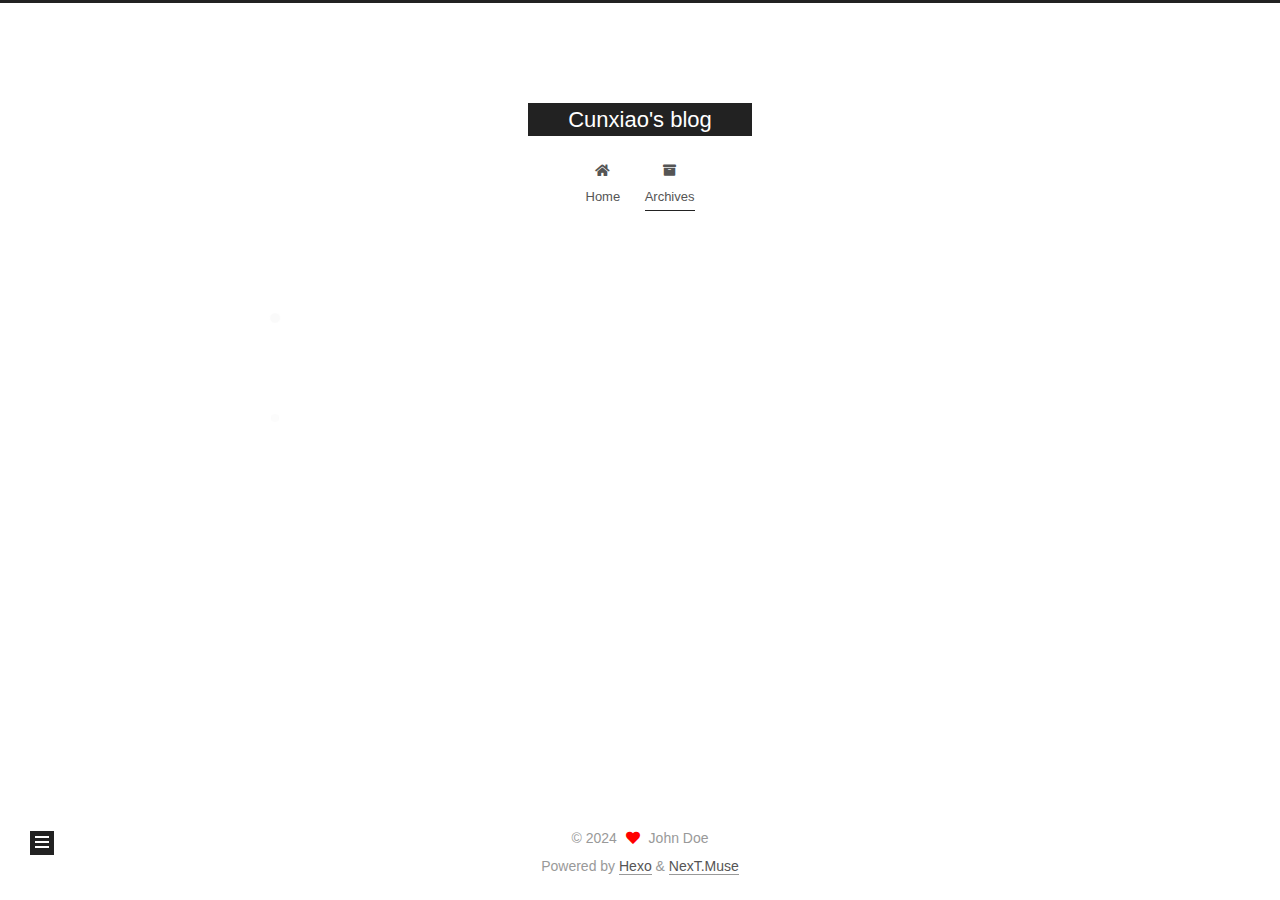
<file: archives/index.html>
<!DOCTYPE html>
<html lang="en">
<head>
  <meta charset="UTF-8">
<meta name="viewport" content="width=device-width, initial-scale=1, maximum-scale=2">
<meta name="theme-color" content="#222">
<meta name="generator" content="Hexo 7.1.1">
  <link rel="apple-touch-icon" sizes="180x180" href="/images/apple-touch-icon-next.png">
  <link rel="icon" type="image/png" sizes="32x32" href="/images/favicon-32x32-next.png">
  <link rel="icon" type="image/png" sizes="16x16" href="/images/favicon-16x16-next.png">
  <link rel="mask-icon" href="/images/logo.svg" color="#222">

<link rel="stylesheet" href="/css/main.css">


<link rel="stylesheet" href="/lib/font-awesome/css/all.min.css">

<script id="hexo-configurations">
    var NexT = window.NexT || {};
    var CONFIG = {"hostname":"example.com","root":"/","scheme":"Muse","version":"7.8.0","exturl":false,"sidebar":{"position":"left","display":"post","padding":18,"offset":12,"onmobile":false},"copycode":{"enable":false,"show_result":false,"style":null},"back2top":{"enable":true,"sidebar":false,"scrollpercent":false},"bookmark":{"enable":false,"color":"#222","save":"auto"},"fancybox":false,"mediumzoom":false,"lazyload":false,"pangu":false,"comments":{"style":"tabs","active":null,"storage":true,"lazyload":false,"nav":null},"algolia":{"hits":{"per_page":10},"labels":{"input_placeholder":"Search for Posts","hits_empty":"We didn't find any results for the search: ${query}","hits_stats":"${hits} results found in ${time} ms"}},"localsearch":{"enable":false,"trigger":"auto","top_n_per_article":1,"unescape":false,"preload":false},"motion":{"enable":true,"async":false,"transition":{"post_block":"fadeIn","post_header":"slideDownIn","post_body":"slideDownIn","coll_header":"slideLeftIn","sidebar":"slideUpIn"}},"path":"search.xml"};
  </script>

  <meta property="og:type" content="website">
<meta property="og:title" content="Cunxiao&#39;s blog">
<meta property="og:url" content="http://example.com/archives/index.html">
<meta property="og:site_name" content="Cunxiao&#39;s blog">
<meta property="og:locale" content="en_US">
<meta property="article:author" content="John Doe">
<meta name="twitter:card" content="summary">

<link rel="canonical" href="http://example.com/archives/">


<script id="page-configurations">
  // https://hexo.io/docs/variables.html
  CONFIG.page = {
    sidebar: "",
    isHome : false,
    isPost : false,
    lang   : 'en'
  };
</script>

  <title>Archive | Cunxiao's blog</title>
  






  <noscript>
  <style>
  .use-motion .brand,
  .use-motion .menu-item,
  .sidebar-inner,
  .use-motion .post-block,
  .use-motion .pagination,
  .use-motion .comments,
  .use-motion .post-header,
  .use-motion .post-body,
  .use-motion .collection-header { opacity: initial; }

  .use-motion .site-title,
  .use-motion .site-subtitle {
    opacity: initial;
    top: initial;
  }

  .use-motion .logo-line-before i { left: initial; }
  .use-motion .logo-line-after i { right: initial; }
  </style>
</noscript>

</head>

<body itemscope itemtype="http://schema.org/WebPage">
  <div class="container use-motion">
    <div class="headband"></div>

    <header class="header" itemscope itemtype="http://schema.org/WPHeader">
      <div class="header-inner"><div class="site-brand-container">
  <div class="site-nav-toggle">
    <div class="toggle" aria-label="Toggle navigation bar">
      <span class="toggle-line toggle-line-first"></span>
      <span class="toggle-line toggle-line-middle"></span>
      <span class="toggle-line toggle-line-last"></span>
    </div>
  </div>

  <div class="site-meta">

    <a href="/" class="brand" rel="start">
      <span class="logo-line-before"><i></i></span>
      <h1 class="site-title">Cunxiao's blog</h1>
      <span class="logo-line-after"><i></i></span>
    </a>
  </div>

  <div class="site-nav-right">
    <div class="toggle popup-trigger">
    </div>
  </div>
</div>




<nav class="site-nav">
  <ul id="menu" class="main-menu menu">
        <li class="menu-item menu-item-home">

    <a href="/" rel="section"><i class="fa fa-home fa-fw"></i>Home</a>

  </li>
        <li class="menu-item menu-item-archives">

    <a href="/archives/" rel="section"><i class="fa fa-archive fa-fw"></i>Archives</a>

  </li>
  </ul>
</nav>




</div>
    </header>

    
  <div class="back-to-top">
    <i class="fa fa-arrow-up"></i>
    <span>0%</span>
  </div>


    <main class="main">
      <div class="main-inner">
        <div class="content-wrap">
          

          <div class="content archive">
            

  
  
  
  <div class="post-block">
    <div class="posts-collapse">
      <div class="collection-title">
        <span class="collection-header">Um..! 1 post. Keep on posting.</span>
      </div>

      
    <div class="collection-year">
      <span class="collection-header">2023</span>
    </div>

  <article itemscope itemtype="http://schema.org/Article">
    <header class="post-header">

      <div class="post-meta">
        <time itemprop="dateCreated"
              datetime="2023-12-15T11:52:41+08:00"
              content="2023-12-15">
          12-15
        </time>
      </div>

      <div class="post-title">
          <a class="post-title-link" href="/2023/12/15/CUDA%E5%AD%A6%E4%B9%A0/" itemprop="url">
            <span itemprop="name">Untitled</span>
          </a>
      </div>

    </header>
  </article>


    </div>
  </div>
  
  
  

  



          </div>
          

<script>
  window.addEventListener('tabs:register', () => {
    let { activeClass } = CONFIG.comments;
    if (CONFIG.comments.storage) {
      activeClass = localStorage.getItem('comments_active') || activeClass;
    }
    if (activeClass) {
      let activeTab = document.querySelector(`a[href="#comment-${activeClass}"]`);
      if (activeTab) {
        activeTab.click();
      }
    }
  });
  if (CONFIG.comments.storage) {
    window.addEventListener('tabs:click', event => {
      if (!event.target.matches('.tabs-comment .tab-content .tab-pane')) return;
      let commentClass = event.target.classList[1];
      localStorage.setItem('comments_active', commentClass);
    });
  }
</script>

        </div>
          
  
  <div class="toggle sidebar-toggle">
    <span class="toggle-line toggle-line-first"></span>
    <span class="toggle-line toggle-line-middle"></span>
    <span class="toggle-line toggle-line-last"></span>
  </div>

  <aside class="sidebar">
    <div class="sidebar-inner">

      <ul class="sidebar-nav motion-element">
        <li class="sidebar-nav-toc">
          Table of Contents
        </li>
        <li class="sidebar-nav-overview">
          Overview
        </li>
      </ul>

      <!--noindex-->
      <div class="post-toc-wrap sidebar-panel">
      </div>
      <!--/noindex-->

      <div class="site-overview-wrap sidebar-panel">
        <div class="site-author motion-element" itemprop="author" itemscope itemtype="http://schema.org/Person">
  <p class="site-author-name" itemprop="name">John Doe</p>
  <div class="site-description" itemprop="description"></div>
</div>
<div class="site-state-wrap motion-element">
  <nav class="site-state">
      <div class="site-state-item site-state-posts">
          <a href="/archives/">
        
          <span class="site-state-item-count">1</span>
          <span class="site-state-item-name">posts</span>
        </a>
      </div>
  </nav>
</div>



      </div>

    </div>
  </aside>
  <div id="sidebar-dimmer"></div>


      </div>
    </main>

    <footer class="footer">
      <div class="footer-inner">
        

        

<div class="copyright">
  
  &copy; 
  <span itemprop="copyrightYear">2024</span>
  <span class="with-love">
    <i class="fa fa-heart"></i>
  </span>
  <span class="author" itemprop="copyrightHolder">John Doe</span>
</div>
  <div class="powered-by">Powered by <a href="https://hexo.io/" class="theme-link" rel="noopener" target="_blank">Hexo</a> & <a href="https://muse.theme-next.org/" class="theme-link" rel="noopener" target="_blank">NexT.Muse</a>
  </div>

        








      </div>
    </footer>
  </div>

  
  <script src="/lib/anime.min.js"></script>
  <script src="/lib/velocity/velocity.min.js"></script>
  <script src="/lib/velocity/velocity.ui.min.js"></script>

<script src="/js/utils.js"></script>

<script src="/js/motion.js"></script>


<script src="/js/schemes/muse.js"></script>


<script src="/js/next-boot.js"></script>




  















  

  

</body>
</html>
</file>
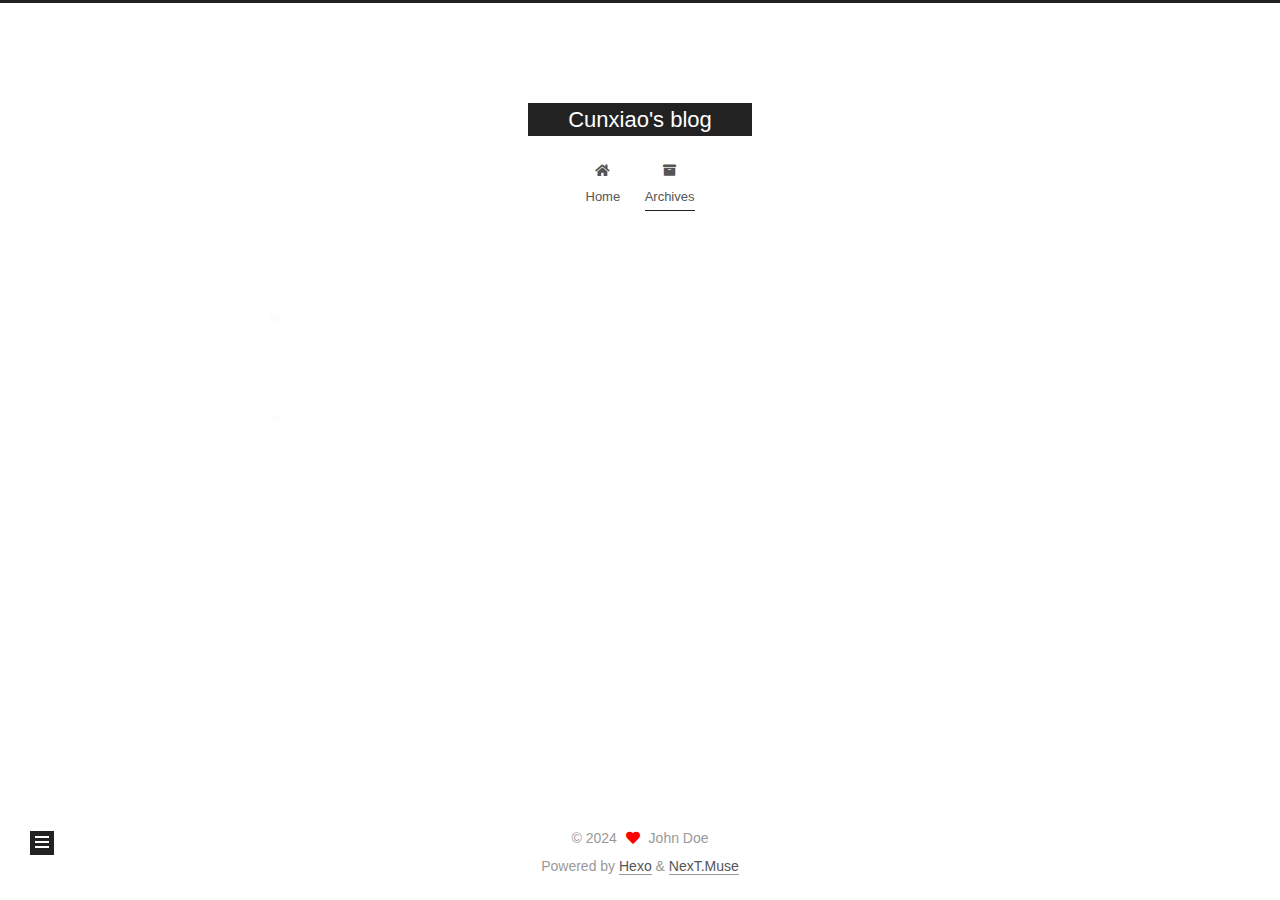
<file: archives/2023/index.html>
<!DOCTYPE html>
<html lang="en">
<head>
  <meta charset="UTF-8">
<meta name="viewport" content="width=device-width, initial-scale=1, maximum-scale=2">
<meta name="theme-color" content="#222">
<meta name="generator" content="Hexo 7.1.1">
  <link rel="apple-touch-icon" sizes="180x180" href="/images/apple-touch-icon-next.png">
  <link rel="icon" type="image/png" sizes="32x32" href="/images/favicon-32x32-next.png">
  <link rel="icon" type="image/png" sizes="16x16" href="/images/favicon-16x16-next.png">
  <link rel="mask-icon" href="/images/logo.svg" color="#222">

<link rel="stylesheet" href="/css/main.css">


<link rel="stylesheet" href="/lib/font-awesome/css/all.min.css">

<script id="hexo-configurations">
    var NexT = window.NexT || {};
    var CONFIG = {"hostname":"example.com","root":"/","scheme":"Muse","version":"7.8.0","exturl":false,"sidebar":{"position":"left","display":"post","padding":18,"offset":12,"onmobile":false},"copycode":{"enable":false,"show_result":false,"style":null},"back2top":{"enable":true,"sidebar":false,"scrollpercent":false},"bookmark":{"enable":false,"color":"#222","save":"auto"},"fancybox":false,"mediumzoom":false,"lazyload":false,"pangu":false,"comments":{"style":"tabs","active":null,"storage":true,"lazyload":false,"nav":null},"algolia":{"hits":{"per_page":10},"labels":{"input_placeholder":"Search for Posts","hits_empty":"We didn't find any results for the search: ${query}","hits_stats":"${hits} results found in ${time} ms"}},"localsearch":{"enable":false,"trigger":"auto","top_n_per_article":1,"unescape":false,"preload":false},"motion":{"enable":true,"async":false,"transition":{"post_block":"fadeIn","post_header":"slideDownIn","post_body":"slideDownIn","coll_header":"slideLeftIn","sidebar":"slideUpIn"}},"path":"search.xml"};
  </script>

  <meta property="og:type" content="website">
<meta property="og:title" content="Cunxiao&#39;s blog">
<meta property="og:url" content="http://example.com/archives/2023/index.html">
<meta property="og:site_name" content="Cunxiao&#39;s blog">
<meta property="og:locale" content="en_US">
<meta property="article:author" content="John Doe">
<meta name="twitter:card" content="summary">

<link rel="canonical" href="http://example.com/archives/2023/">


<script id="page-configurations">
  // https://hexo.io/docs/variables.html
  CONFIG.page = {
    sidebar: "",
    isHome : false,
    isPost : false,
    lang   : 'en'
  };
</script>

  <title>Archive | Cunxiao's blog</title>
  






  <noscript>
  <style>
  .use-motion .brand,
  .use-motion .menu-item,
  .sidebar-inner,
  .use-motion .post-block,
  .use-motion .pagination,
  .use-motion .comments,
  .use-motion .post-header,
  .use-motion .post-body,
  .use-motion .collection-header { opacity: initial; }

  .use-motion .site-title,
  .use-motion .site-subtitle {
    opacity: initial;
    top: initial;
  }

  .use-motion .logo-line-before i { left: initial; }
  .use-motion .logo-line-after i { right: initial; }
  </style>
</noscript>

</head>

<body itemscope itemtype="http://schema.org/WebPage">
  <div class="container use-motion">
    <div class="headband"></div>

    <header class="header" itemscope itemtype="http://schema.org/WPHeader">
      <div class="header-inner"><div class="site-brand-container">
  <div class="site-nav-toggle">
    <div class="toggle" aria-label="Toggle navigation bar">
      <span class="toggle-line toggle-line-first"></span>
      <span class="toggle-line toggle-line-middle"></span>
      <span class="toggle-line toggle-line-last"></span>
    </div>
  </div>

  <div class="site-meta">

    <a href="/" class="brand" rel="start">
      <span class="logo-line-before"><i></i></span>
      <h1 class="site-title">Cunxiao's blog</h1>
      <span class="logo-line-after"><i></i></span>
    </a>
  </div>

  <div class="site-nav-right">
    <div class="toggle popup-trigger">
    </div>
  </div>
</div>




<nav class="site-nav">
  <ul id="menu" class="main-menu menu">
        <li class="menu-item menu-item-home">

    <a href="/" rel="section"><i class="fa fa-home fa-fw"></i>Home</a>

  </li>
        <li class="menu-item menu-item-archives">

    <a href="/archives/" rel="section"><i class="fa fa-archive fa-fw"></i>Archives</a>

  </li>
  </ul>
</nav>




</div>
    </header>

    
  <div class="back-to-top">
    <i class="fa fa-arrow-up"></i>
    <span>0%</span>
  </div>


    <main class="main">
      <div class="main-inner">
        <div class="content-wrap">
          

          <div class="content archive">
            

  
  
  
  <div class="post-block">
    <div class="posts-collapse">
      <div class="collection-title">
        <span class="collection-header">Um..! 1 post. Keep on posting.</span>
      </div>

      
    <div class="collection-year">
      <span class="collection-header">2023</span>
    </div>

  <article itemscope itemtype="http://schema.org/Article">
    <header class="post-header">

      <div class="post-meta">
        <time itemprop="dateCreated"
              datetime="2023-12-15T11:52:41+08:00"
              content="2023-12-15">
          12-15
        </time>
      </div>

      <div class="post-title">
          <a class="post-title-link" href="/2023/12/15/CUDA%E5%AD%A6%E4%B9%A0/" itemprop="url">
            <span itemprop="name">Untitled</span>
          </a>
      </div>

    </header>
  </article>


    </div>
  </div>
  
  
  

  



          </div>
          

<script>
  window.addEventListener('tabs:register', () => {
    let { activeClass } = CONFIG.comments;
    if (CONFIG.comments.storage) {
      activeClass = localStorage.getItem('comments_active') || activeClass;
    }
    if (activeClass) {
      let activeTab = document.querySelector(`a[href="#comment-${activeClass}"]`);
      if (activeTab) {
        activeTab.click();
      }
    }
  });
  if (CONFIG.comments.storage) {
    window.addEventListener('tabs:click', event => {
      if (!event.target.matches('.tabs-comment .tab-content .tab-pane')) return;
      let commentClass = event.target.classList[1];
      localStorage.setItem('comments_active', commentClass);
    });
  }
</script>

        </div>
          
  
  <div class="toggle sidebar-toggle">
    <span class="toggle-line toggle-line-first"></span>
    <span class="toggle-line toggle-line-middle"></span>
    <span class="toggle-line toggle-line-last"></span>
  </div>

  <aside class="sidebar">
    <div class="sidebar-inner">

      <ul class="sidebar-nav motion-element">
        <li class="sidebar-nav-toc">
          Table of Contents
        </li>
        <li class="sidebar-nav-overview">
          Overview
        </li>
      </ul>

      <!--noindex-->
      <div class="post-toc-wrap sidebar-panel">
      </div>
      <!--/noindex-->

      <div class="site-overview-wrap sidebar-panel">
        <div class="site-author motion-element" itemprop="author" itemscope itemtype="http://schema.org/Person">
  <p class="site-author-name" itemprop="name">John Doe</p>
  <div class="site-description" itemprop="description"></div>
</div>
<div class="site-state-wrap motion-element">
  <nav class="site-state">
      <div class="site-state-item site-state-posts">
          <a href="/archives/">
        
          <span class="site-state-item-count">1</span>
          <span class="site-state-item-name">posts</span>
        </a>
      </div>
  </nav>
</div>



      </div>

    </div>
  </aside>
  <div id="sidebar-dimmer"></div>


      </div>
    </main>

    <footer class="footer">
      <div class="footer-inner">
        

        

<div class="copyright">
  
  &copy; 
  <span itemprop="copyrightYear">2024</span>
  <span class="with-love">
    <i class="fa fa-heart"></i>
  </span>
  <span class="author" itemprop="copyrightHolder">John Doe</span>
</div>
  <div class="powered-by">Powered by <a href="https://hexo.io/" class="theme-link" rel="noopener" target="_blank">Hexo</a> & <a href="https://muse.theme-next.org/" class="theme-link" rel="noopener" target="_blank">NexT.Muse</a>
  </div>

        








      </div>
    </footer>
  </div>

  
  <script src="/lib/anime.min.js"></script>
  <script src="/lib/velocity/velocity.min.js"></script>
  <script src="/lib/velocity/velocity.ui.min.js"></script>

<script src="/js/utils.js"></script>

<script src="/js/motion.js"></script>


<script src="/js/schemes/muse.js"></script>


<script src="/js/next-boot.js"></script>




  















  

  

</body>
</html>
</file>
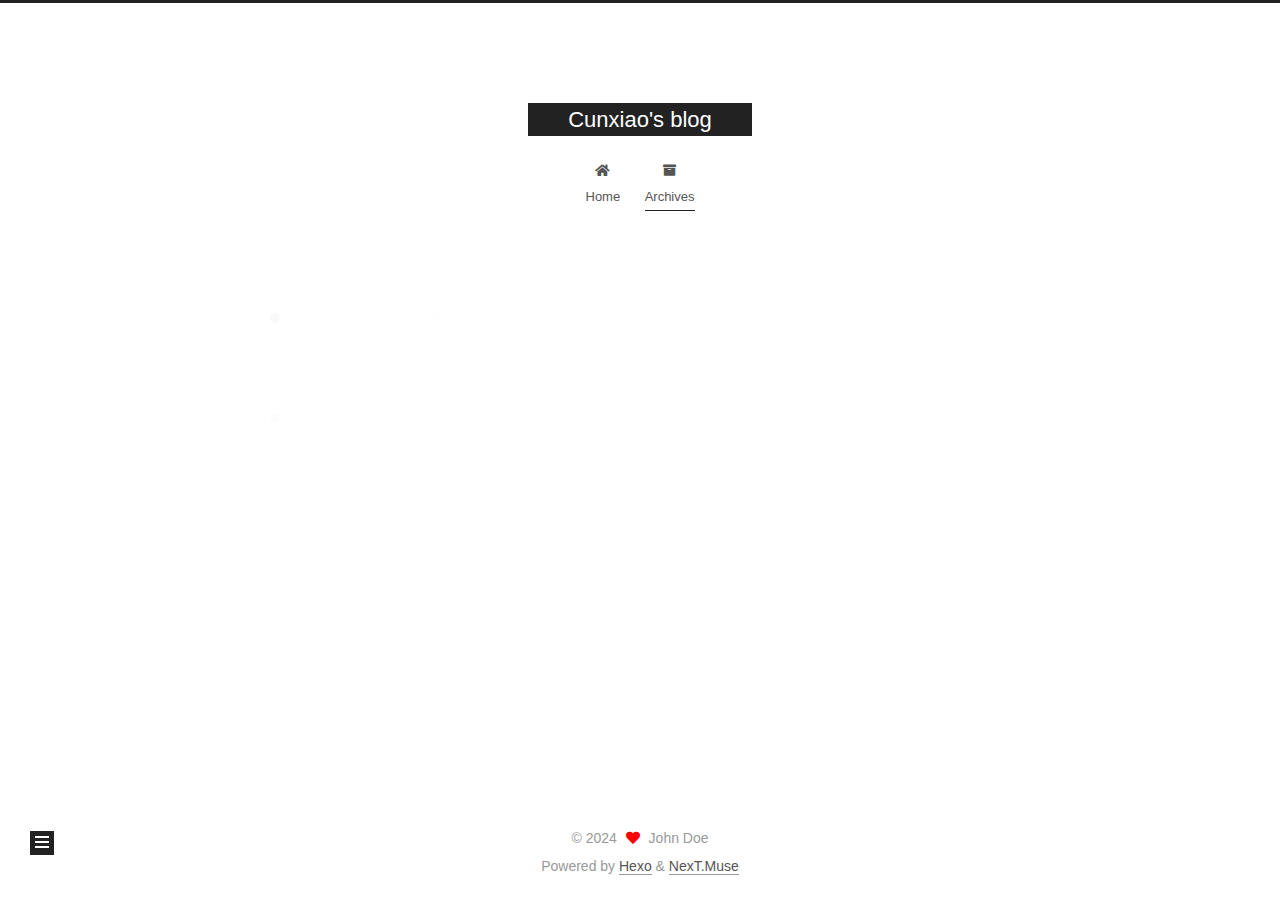
<file: archives/2024/index.html>
<!DOCTYPE html>
<html lang="en">
<head>
  <meta charset="UTF-8">
<meta name="viewport" content="width=device-width, initial-scale=1, maximum-scale=2">
<meta name="theme-color" content="#222">
<meta name="generator" content="Hexo 7.1.1">
  <link rel="apple-touch-icon" sizes="180x180" href="/images/apple-touch-icon-next.png">
  <link rel="icon" type="image/png" sizes="32x32" href="/images/favicon-32x32-next.png">
  <link rel="icon" type="image/png" sizes="16x16" href="/images/favicon-16x16-next.png">
  <link rel="mask-icon" href="/images/logo.svg" color="#222">

<link rel="stylesheet" href="/css/main.css">


<link rel="stylesheet" href="/lib/font-awesome/css/all.min.css">

<script id="hexo-configurations">
    var NexT = window.NexT || {};
    var CONFIG = {"hostname":"example.com","root":"/","scheme":"Muse","version":"7.8.0","exturl":false,"sidebar":{"position":"left","display":"post","padding":18,"offset":12,"onmobile":false},"copycode":{"enable":false,"show_result":false,"style":null},"back2top":{"enable":true,"sidebar":false,"scrollpercent":false},"bookmark":{"enable":false,"color":"#222","save":"auto"},"fancybox":false,"mediumzoom":false,"lazyload":false,"pangu":false,"comments":{"style":"tabs","active":null,"storage":true,"lazyload":false,"nav":null},"algolia":{"hits":{"per_page":10},"labels":{"input_placeholder":"Search for Posts","hits_empty":"We didn't find any results for the search: ${query}","hits_stats":"${hits} results found in ${time} ms"}},"localsearch":{"enable":false,"trigger":"auto","top_n_per_article":1,"unescape":false,"preload":false},"motion":{"enable":true,"async":false,"transition":{"post_block":"fadeIn","post_header":"slideDownIn","post_body":"slideDownIn","coll_header":"slideLeftIn","sidebar":"slideUpIn"}},"path":"search.xml"};
  </script>

  <meta property="og:type" content="website">
<meta property="og:title" content="Cunxiao&#39;s blog">
<meta property="og:url" content="http://example.com/archives/2024/index.html">
<meta property="og:site_name" content="Cunxiao&#39;s blog">
<meta property="og:locale" content="en_US">
<meta property="article:author" content="John Doe">
<meta name="twitter:card" content="summary">

<link rel="canonical" href="http://example.com/archives/2024/">


<script id="page-configurations">
  // https://hexo.io/docs/variables.html
  CONFIG.page = {
    sidebar: "",
    isHome : false,
    isPost : false,
    lang   : 'en'
  };
</script>

  <title>Archive | Cunxiao's blog</title>
  






  <noscript>
  <style>
  .use-motion .brand,
  .use-motion .menu-item,
  .sidebar-inner,
  .use-motion .post-block,
  .use-motion .pagination,
  .use-motion .comments,
  .use-motion .post-header,
  .use-motion .post-body,
  .use-motion .collection-header { opacity: initial; }

  .use-motion .site-title,
  .use-motion .site-subtitle {
    opacity: initial;
    top: initial;
  }

  .use-motion .logo-line-before i { left: initial; }
  .use-motion .logo-line-after i { right: initial; }
  </style>
</noscript>

</head>

<body itemscope itemtype="http://schema.org/WebPage">
  <div class="container use-motion">
    <div class="headband"></div>

    <header class="header" itemscope itemtype="http://schema.org/WPHeader">
      <div class="header-inner"><div class="site-brand-container">
  <div class="site-nav-toggle">
    <div class="toggle" aria-label="Toggle navigation bar">
      <span class="toggle-line toggle-line-first"></span>
      <span class="toggle-line toggle-line-middle"></span>
      <span class="toggle-line toggle-line-last"></span>
    </div>
  </div>

  <div class="site-meta">

    <a href="/" class="brand" rel="start">
      <span class="logo-line-before"><i></i></span>
      <h1 class="site-title">Cunxiao's blog</h1>
      <span class="logo-line-after"><i></i></span>
    </a>
  </div>

  <div class="site-nav-right">
    <div class="toggle popup-trigger">
    </div>
  </div>
</div>




<nav class="site-nav">
  <ul id="menu" class="main-menu menu">
        <li class="menu-item menu-item-home">

    <a href="/" rel="section"><i class="fa fa-home fa-fw"></i>Home</a>

  </li>
        <li class="menu-item menu-item-archives">

    <a href="/archives/" rel="section"><i class="fa fa-archive fa-fw"></i>Archives</a>

  </li>
  </ul>
</nav>




</div>
    </header>

    
  <div class="back-to-top">
    <i class="fa fa-arrow-up"></i>
    <span>0%</span>
  </div>


    <main class="main">
      <div class="main-inner">
        <div class="content-wrap">
          

          <div class="content archive">
            

  
  
  
  <div class="post-block">
    <div class="posts-collapse">
      <div class="collection-title">
        <span class="collection-header">Um..! 2 posts in total. Keep on posting.</span>
      </div>

      
    <div class="collection-year">
      <span class="collection-header">2024</span>
    </div>

  <article itemscope itemtype="http://schema.org/Article">
    <header class="post-header">

      <div class="post-meta">
        <time itemprop="dateCreated"
              datetime="2024-04-06T16:21:31+08:00"
              content="2024-04-06">
          04-06
        </time>
      </div>

      <div class="post-title">
          <a class="post-title-link" href="/2024/04/06/hello-world/" itemprop="url">
            <span itemprop="name">Hello World</span>
          </a>
      </div>

    </header>
  </article>


    </div>
  </div>
  
  
  

  



          </div>
          

<script>
  window.addEventListener('tabs:register', () => {
    let { activeClass } = CONFIG.comments;
    if (CONFIG.comments.storage) {
      activeClass = localStorage.getItem('comments_active') || activeClass;
    }
    if (activeClass) {
      let activeTab = document.querySelector(`a[href="#comment-${activeClass}"]`);
      if (activeTab) {
        activeTab.click();
      }
    }
  });
  if (CONFIG.comments.storage) {
    window.addEventListener('tabs:click', event => {
      if (!event.target.matches('.tabs-comment .tab-content .tab-pane')) return;
      let commentClass = event.target.classList[1];
      localStorage.setItem('comments_active', commentClass);
    });
  }
</script>

        </div>
          
  
  <div class="toggle sidebar-toggle">
    <span class="toggle-line toggle-line-first"></span>
    <span class="toggle-line toggle-line-middle"></span>
    <span class="toggle-line toggle-line-last"></span>
  </div>

  <aside class="sidebar">
    <div class="sidebar-inner">

      <ul class="sidebar-nav motion-element">
        <li class="sidebar-nav-toc">
          Table of Contents
        </li>
        <li class="sidebar-nav-overview">
          Overview
        </li>
      </ul>

      <!--noindex-->
      <div class="post-toc-wrap sidebar-panel">
      </div>
      <!--/noindex-->

      <div class="site-overview-wrap sidebar-panel">
        <div class="site-author motion-element" itemprop="author" itemscope itemtype="http://schema.org/Person">
  <p class="site-author-name" itemprop="name">John Doe</p>
  <div class="site-description" itemprop="description"></div>
</div>
<div class="site-state-wrap motion-element">
  <nav class="site-state">
      <div class="site-state-item site-state-posts">
          <a href="/archives/">
        
          <span class="site-state-item-count">2</span>
          <span class="site-state-item-name">posts</span>
        </a>
      </div>
  </nav>
</div>



      </div>

    </div>
  </aside>
  <div id="sidebar-dimmer"></div>


      </div>
    </main>

    <footer class="footer">
      <div class="footer-inner">
        

        

<div class="copyright">
  
  &copy; 
  <span itemprop="copyrightYear">2024</span>
  <span class="with-love">
    <i class="fa fa-heart"></i>
  </span>
  <span class="author" itemprop="copyrightHolder">John Doe</span>
</div>
  <div class="powered-by">Powered by <a href="https://hexo.io/" class="theme-link" rel="noopener" target="_blank">Hexo</a> & <a href="https://muse.theme-next.org/" class="theme-link" rel="noopener" target="_blank">NexT.Muse</a>
  </div>

        








      </div>
    </footer>
  </div>

  
  <script src="/lib/anime.min.js"></script>
  <script src="/lib/velocity/velocity.min.js"></script>
  <script src="/lib/velocity/velocity.ui.min.js"></script>

<script src="/js/utils.js"></script>

<script src="/js/motion.js"></script>


<script src="/js/schemes/muse.js"></script>


<script src="/js/next-boot.js"></script>




  















  

  

</body>
</html>
</file>
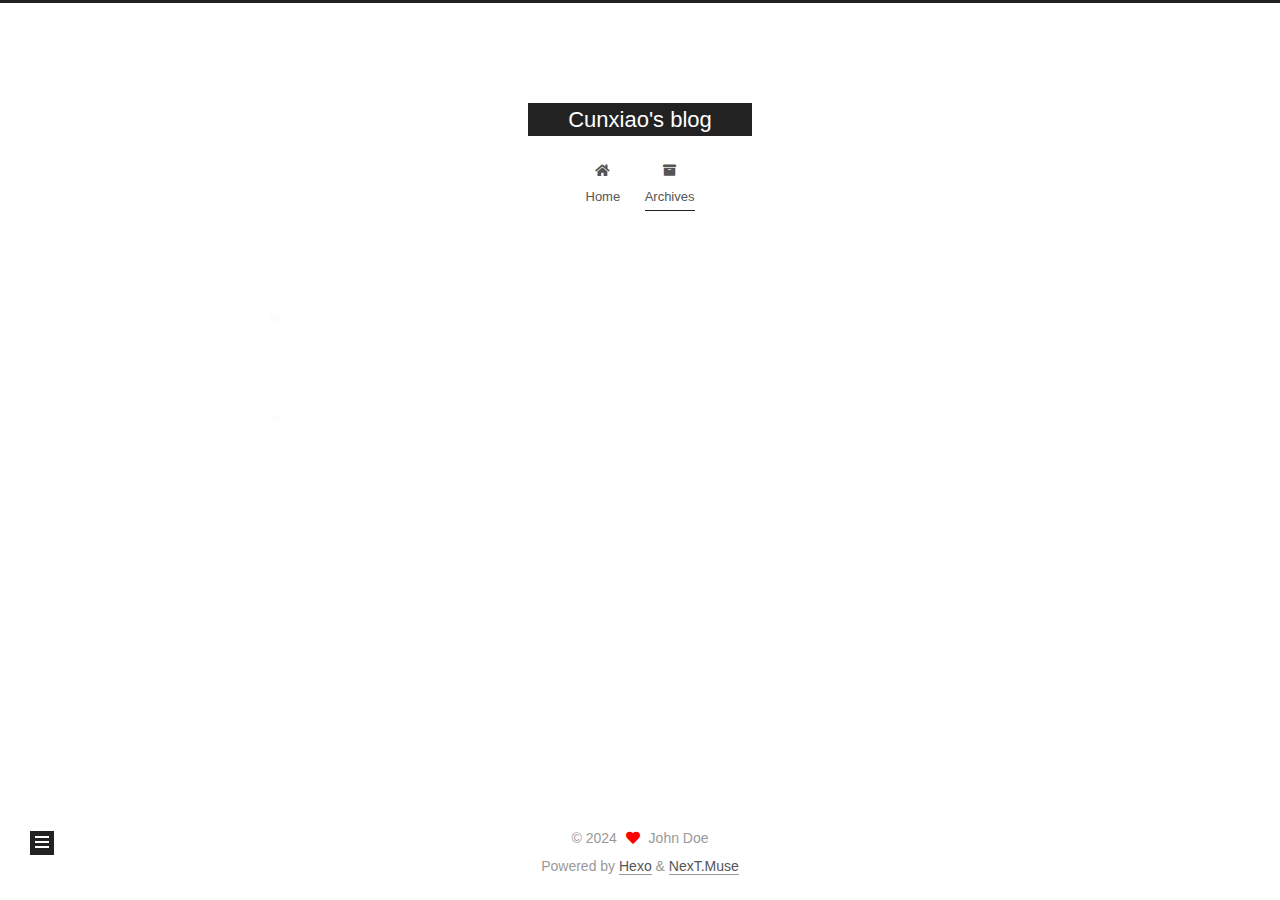
<file: archives/2023/12/index.html>
<!DOCTYPE html>
<html lang="en">
<head>
  <meta charset="UTF-8">
<meta name="viewport" content="width=device-width, initial-scale=1, maximum-scale=2">
<meta name="theme-color" content="#222">
<meta name="generator" content="Hexo 7.1.1">
  <link rel="apple-touch-icon" sizes="180x180" href="/images/apple-touch-icon-next.png">
  <link rel="icon" type="image/png" sizes="32x32" href="/images/favicon-32x32-next.png">
  <link rel="icon" type="image/png" sizes="16x16" href="/images/favicon-16x16-next.png">
  <link rel="mask-icon" href="/images/logo.svg" color="#222">

<link rel="stylesheet" href="/css/main.css">


<link rel="stylesheet" href="/lib/font-awesome/css/all.min.css">

<script id="hexo-configurations">
    var NexT = window.NexT || {};
    var CONFIG = {"hostname":"example.com","root":"/","scheme":"Muse","version":"7.8.0","exturl":false,"sidebar":{"position":"left","display":"post","padding":18,"offset":12,"onmobile":false},"copycode":{"enable":false,"show_result":false,"style":null},"back2top":{"enable":true,"sidebar":false,"scrollpercent":false},"bookmark":{"enable":false,"color":"#222","save":"auto"},"fancybox":false,"mediumzoom":false,"lazyload":false,"pangu":false,"comments":{"style":"tabs","active":null,"storage":true,"lazyload":false,"nav":null},"algolia":{"hits":{"per_page":10},"labels":{"input_placeholder":"Search for Posts","hits_empty":"We didn't find any results for the search: ${query}","hits_stats":"${hits} results found in ${time} ms"}},"localsearch":{"enable":false,"trigger":"auto","top_n_per_article":1,"unescape":false,"preload":false},"motion":{"enable":true,"async":false,"transition":{"post_block":"fadeIn","post_header":"slideDownIn","post_body":"slideDownIn","coll_header":"slideLeftIn","sidebar":"slideUpIn"}},"path":"search.xml"};
  </script>

  <meta property="og:type" content="website">
<meta property="og:title" content="Cunxiao&#39;s blog">
<meta property="og:url" content="http://example.com/archives/2023/12/index.html">
<meta property="og:site_name" content="Cunxiao&#39;s blog">
<meta property="og:locale" content="en_US">
<meta property="article:author" content="John Doe">
<meta name="twitter:card" content="summary">

<link rel="canonical" href="http://example.com/archives/2023/12/">


<script id="page-configurations">
  // https://hexo.io/docs/variables.html
  CONFIG.page = {
    sidebar: "",
    isHome : false,
    isPost : false,
    lang   : 'en'
  };
</script>

  <title>Archive | Cunxiao's blog</title>
  






  <noscript>
  <style>
  .use-motion .brand,
  .use-motion .menu-item,
  .sidebar-inner,
  .use-motion .post-block,
  .use-motion .pagination,
  .use-motion .comments,
  .use-motion .post-header,
  .use-motion .post-body,
  .use-motion .collection-header { opacity: initial; }

  .use-motion .site-title,
  .use-motion .site-subtitle {
    opacity: initial;
    top: initial;
  }

  .use-motion .logo-line-before i { left: initial; }
  .use-motion .logo-line-after i { right: initial; }
  </style>
</noscript>

</head>

<body itemscope itemtype="http://schema.org/WebPage">
  <div class="container use-motion">
    <div class="headband"></div>

    <header class="header" itemscope itemtype="http://schema.org/WPHeader">
      <div class="header-inner"><div class="site-brand-container">
  <div class="site-nav-toggle">
    <div class="toggle" aria-label="Toggle navigation bar">
      <span class="toggle-line toggle-line-first"></span>
      <span class="toggle-line toggle-line-middle"></span>
      <span class="toggle-line toggle-line-last"></span>
    </div>
  </div>

  <div class="site-meta">

    <a href="/" class="brand" rel="start">
      <span class="logo-line-before"><i></i></span>
      <h1 class="site-title">Cunxiao's blog</h1>
      <span class="logo-line-after"><i></i></span>
    </a>
  </div>

  <div class="site-nav-right">
    <div class="toggle popup-trigger">
    </div>
  </div>
</div>




<nav class="site-nav">
  <ul id="menu" class="main-menu menu">
        <li class="menu-item menu-item-home">

    <a href="/" rel="section"><i class="fa fa-home fa-fw"></i>Home</a>

  </li>
        <li class="menu-item menu-item-archives">

    <a href="/archives/" rel="section"><i class="fa fa-archive fa-fw"></i>Archives</a>

  </li>
  </ul>
</nav>




</div>
    </header>

    
  <div class="back-to-top">
    <i class="fa fa-arrow-up"></i>
    <span>0%</span>
  </div>


    <main class="main">
      <div class="main-inner">
        <div class="content-wrap">
          

          <div class="content archive">
            

  
  
  
  <div class="post-block">
    <div class="posts-collapse">
      <div class="collection-title">
        <span class="collection-header">Um..! 1 post. Keep on posting.</span>
      </div>

      
    <div class="collection-year">
      <span class="collection-header">2023</span>
    </div>

  <article itemscope itemtype="http://schema.org/Article">
    <header class="post-header">

      <div class="post-meta">
        <time itemprop="dateCreated"
              datetime="2023-12-15T11:52:41+08:00"
              content="2023-12-15">
          12-15
        </time>
      </div>

      <div class="post-title">
          <a class="post-title-link" href="/2023/12/15/CUDA%E5%AD%A6%E4%B9%A0/" itemprop="url">
            <span itemprop="name">Untitled</span>
          </a>
      </div>

    </header>
  </article>


    </div>
  </div>
  
  
  

  



          </div>
          

<script>
  window.addEventListener('tabs:register', () => {
    let { activeClass } = CONFIG.comments;
    if (CONFIG.comments.storage) {
      activeClass = localStorage.getItem('comments_active') || activeClass;
    }
    if (activeClass) {
      let activeTab = document.querySelector(`a[href="#comment-${activeClass}"]`);
      if (activeTab) {
        activeTab.click();
      }
    }
  });
  if (CONFIG.comments.storage) {
    window.addEventListener('tabs:click', event => {
      if (!event.target.matches('.tabs-comment .tab-content .tab-pane')) return;
      let commentClass = event.target.classList[1];
      localStorage.setItem('comments_active', commentClass);
    });
  }
</script>

        </div>
          
  
  <div class="toggle sidebar-toggle">
    <span class="toggle-line toggle-line-first"></span>
    <span class="toggle-line toggle-line-middle"></span>
    <span class="toggle-line toggle-line-last"></span>
  </div>

  <aside class="sidebar">
    <div class="sidebar-inner">

      <ul class="sidebar-nav motion-element">
        <li class="sidebar-nav-toc">
          Table of Contents
        </li>
        <li class="sidebar-nav-overview">
          Overview
        </li>
      </ul>

      <!--noindex-->
      <div class="post-toc-wrap sidebar-panel">
      </div>
      <!--/noindex-->

      <div class="site-overview-wrap sidebar-panel">
        <div class="site-author motion-element" itemprop="author" itemscope itemtype="http://schema.org/Person">
  <p class="site-author-name" itemprop="name">John Doe</p>
  <div class="site-description" itemprop="description"></div>
</div>
<div class="site-state-wrap motion-element">
  <nav class="site-state">
      <div class="site-state-item site-state-posts">
          <a href="/archives/">
        
          <span class="site-state-item-count">1</span>
          <span class="site-state-item-name">posts</span>
        </a>
      </div>
  </nav>
</div>



      </div>

    </div>
  </aside>
  <div id="sidebar-dimmer"></div>


      </div>
    </main>

    <footer class="footer">
      <div class="footer-inner">
        

        

<div class="copyright">
  
  &copy; 
  <span itemprop="copyrightYear">2024</span>
  <span class="with-love">
    <i class="fa fa-heart"></i>
  </span>
  <span class="author" itemprop="copyrightHolder">John Doe</span>
</div>
  <div class="powered-by">Powered by <a href="https://hexo.io/" class="theme-link" rel="noopener" target="_blank">Hexo</a> & <a href="https://muse.theme-next.org/" class="theme-link" rel="noopener" target="_blank">NexT.Muse</a>
  </div>

        








      </div>
    </footer>
  </div>

  
  <script src="/lib/anime.min.js"></script>
  <script src="/lib/velocity/velocity.min.js"></script>
  <script src="/lib/velocity/velocity.ui.min.js"></script>

<script src="/js/utils.js"></script>

<script src="/js/motion.js"></script>


<script src="/js/schemes/muse.js"></script>


<script src="/js/next-boot.js"></script>




  















  

  

</body>
</html>
</file>
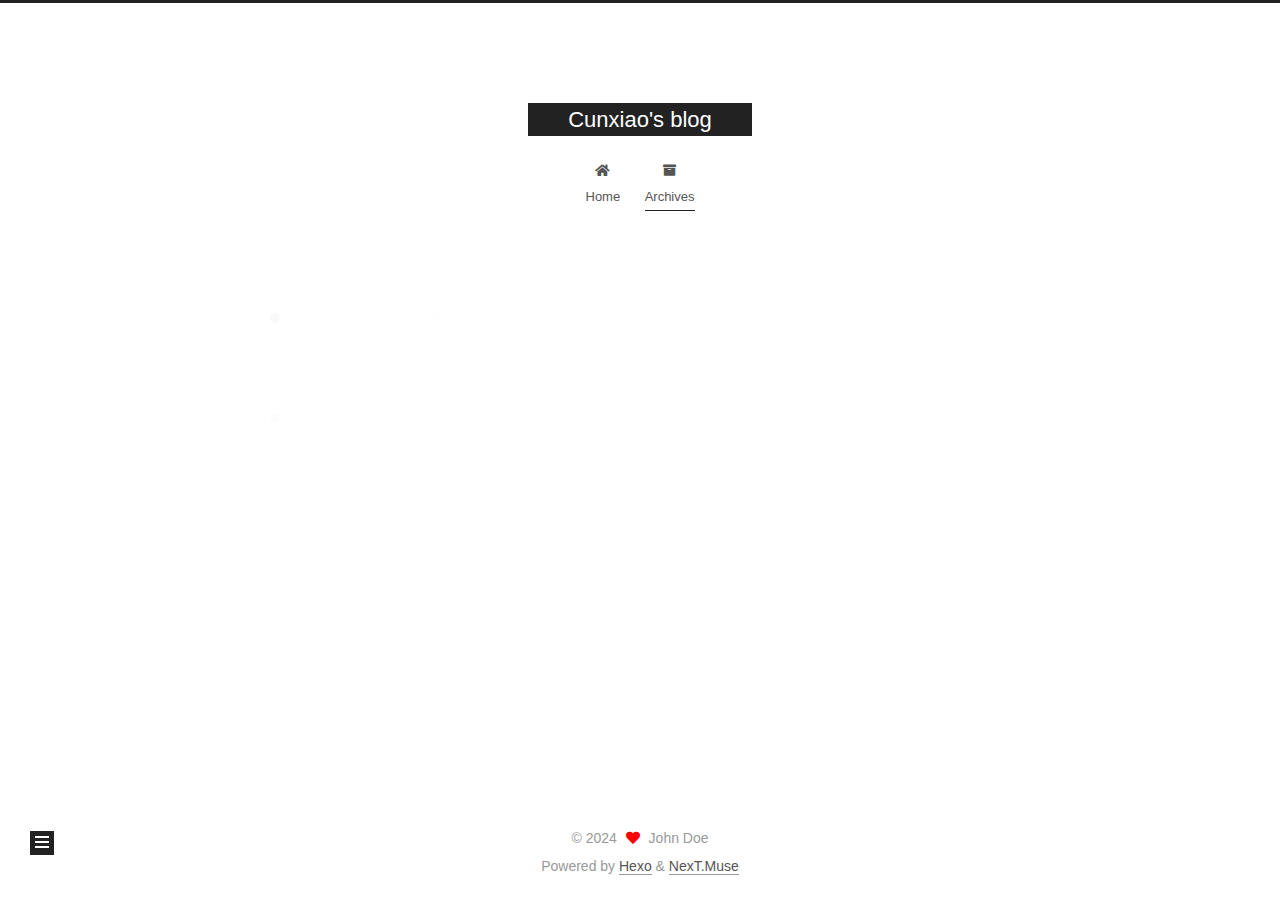
<file: archives/2024/04/index.html>
<!DOCTYPE html>
<html lang="en">
<head>
  <meta charset="UTF-8">
<meta name="viewport" content="width=device-width, initial-scale=1, maximum-scale=2">
<meta name="theme-color" content="#222">
<meta name="generator" content="Hexo 7.1.1">
  <link rel="apple-touch-icon" sizes="180x180" href="/images/apple-touch-icon-next.png">
  <link rel="icon" type="image/png" sizes="32x32" href="/images/favicon-32x32-next.png">
  <link rel="icon" type="image/png" sizes="16x16" href="/images/favicon-16x16-next.png">
  <link rel="mask-icon" href="/images/logo.svg" color="#222">

<link rel="stylesheet" href="/css/main.css">


<link rel="stylesheet" href="/lib/font-awesome/css/all.min.css">

<script id="hexo-configurations">
    var NexT = window.NexT || {};
    var CONFIG = {"hostname":"example.com","root":"/","scheme":"Muse","version":"7.8.0","exturl":false,"sidebar":{"position":"left","display":"post","padding":18,"offset":12,"onmobile":false},"copycode":{"enable":false,"show_result":false,"style":null},"back2top":{"enable":true,"sidebar":false,"scrollpercent":false},"bookmark":{"enable":false,"color":"#222","save":"auto"},"fancybox":false,"mediumzoom":false,"lazyload":false,"pangu":false,"comments":{"style":"tabs","active":null,"storage":true,"lazyload":false,"nav":null},"algolia":{"hits":{"per_page":10},"labels":{"input_placeholder":"Search for Posts","hits_empty":"We didn't find any results for the search: ${query}","hits_stats":"${hits} results found in ${time} ms"}},"localsearch":{"enable":false,"trigger":"auto","top_n_per_article":1,"unescape":false,"preload":false},"motion":{"enable":true,"async":false,"transition":{"post_block":"fadeIn","post_header":"slideDownIn","post_body":"slideDownIn","coll_header":"slideLeftIn","sidebar":"slideUpIn"}},"path":"search.xml"};
  </script>

  <meta property="og:type" content="website">
<meta property="og:title" content="Cunxiao&#39;s blog">
<meta property="og:url" content="http://example.com/archives/2024/04/index.html">
<meta property="og:site_name" content="Cunxiao&#39;s blog">
<meta property="og:locale" content="en_US">
<meta property="article:author" content="John Doe">
<meta name="twitter:card" content="summary">

<link rel="canonical" href="http://example.com/archives/2024/04/">


<script id="page-configurations">
  // https://hexo.io/docs/variables.html
  CONFIG.page = {
    sidebar: "",
    isHome : false,
    isPost : false,
    lang   : 'en'
  };
</script>

  <title>Archive | Cunxiao's blog</title>
  






  <noscript>
  <style>
  .use-motion .brand,
  .use-motion .menu-item,
  .sidebar-inner,
  .use-motion .post-block,
  .use-motion .pagination,
  .use-motion .comments,
  .use-motion .post-header,
  .use-motion .post-body,
  .use-motion .collection-header { opacity: initial; }

  .use-motion .site-title,
  .use-motion .site-subtitle {
    opacity: initial;
    top: initial;
  }

  .use-motion .logo-line-before i { left: initial; }
  .use-motion .logo-line-after i { right: initial; }
  </style>
</noscript>

</head>

<body itemscope itemtype="http://schema.org/WebPage">
  <div class="container use-motion">
    <div class="headband"></div>

    <header class="header" itemscope itemtype="http://schema.org/WPHeader">
      <div class="header-inner"><div class="site-brand-container">
  <div class="site-nav-toggle">
    <div class="toggle" aria-label="Toggle navigation bar">
      <span class="toggle-line toggle-line-first"></span>
      <span class="toggle-line toggle-line-middle"></span>
      <span class="toggle-line toggle-line-last"></span>
    </div>
  </div>

  <div class="site-meta">

    <a href="/" class="brand" rel="start">
      <span class="logo-line-before"><i></i></span>
      <h1 class="site-title">Cunxiao's blog</h1>
      <span class="logo-line-after"><i></i></span>
    </a>
  </div>

  <div class="site-nav-right">
    <div class="toggle popup-trigger">
    </div>
  </div>
</div>




<nav class="site-nav">
  <ul id="menu" class="main-menu menu">
        <li class="menu-item menu-item-home">

    <a href="/" rel="section"><i class="fa fa-home fa-fw"></i>Home</a>

  </li>
        <li class="menu-item menu-item-archives">

    <a href="/archives/" rel="section"><i class="fa fa-archive fa-fw"></i>Archives</a>

  </li>
  </ul>
</nav>




</div>
    </header>

    
  <div class="back-to-top">
    <i class="fa fa-arrow-up"></i>
    <span>0%</span>
  </div>


    <main class="main">
      <div class="main-inner">
        <div class="content-wrap">
          

          <div class="content archive">
            

  
  
  
  <div class="post-block">
    <div class="posts-collapse">
      <div class="collection-title">
        <span class="collection-header">Um..! 2 posts in total. Keep on posting.</span>
      </div>

      
    <div class="collection-year">
      <span class="collection-header">2024</span>
    </div>

  <article itemscope itemtype="http://schema.org/Article">
    <header class="post-header">

      <div class="post-meta">
        <time itemprop="dateCreated"
              datetime="2024-04-06T16:21:31+08:00"
              content="2024-04-06">
          04-06
        </time>
      </div>

      <div class="post-title">
          <a class="post-title-link" href="/2024/04/06/hello-world/" itemprop="url">
            <span itemprop="name">Hello World</span>
          </a>
      </div>

    </header>
  </article>


    </div>
  </div>
  
  
  

  



          </div>
          

<script>
  window.addEventListener('tabs:register', () => {
    let { activeClass } = CONFIG.comments;
    if (CONFIG.comments.storage) {
      activeClass = localStorage.getItem('comments_active') || activeClass;
    }
    if (activeClass) {
      let activeTab = document.querySelector(`a[href="#comment-${activeClass}"]`);
      if (activeTab) {
        activeTab.click();
      }
    }
  });
  if (CONFIG.comments.storage) {
    window.addEventListener('tabs:click', event => {
      if (!event.target.matches('.tabs-comment .tab-content .tab-pane')) return;
      let commentClass = event.target.classList[1];
      localStorage.setItem('comments_active', commentClass);
    });
  }
</script>

        </div>
          
  
  <div class="toggle sidebar-toggle">
    <span class="toggle-line toggle-line-first"></span>
    <span class="toggle-line toggle-line-middle"></span>
    <span class="toggle-line toggle-line-last"></span>
  </div>

  <aside class="sidebar">
    <div class="sidebar-inner">

      <ul class="sidebar-nav motion-element">
        <li class="sidebar-nav-toc">
          Table of Contents
        </li>
        <li class="sidebar-nav-overview">
          Overview
        </li>
      </ul>

      <!--noindex-->
      <div class="post-toc-wrap sidebar-panel">
      </div>
      <!--/noindex-->

      <div class="site-overview-wrap sidebar-panel">
        <div class="site-author motion-element" itemprop="author" itemscope itemtype="http://schema.org/Person">
  <p class="site-author-name" itemprop="name">John Doe</p>
  <div class="site-description" itemprop="description"></div>
</div>
<div class="site-state-wrap motion-element">
  <nav class="site-state">
      <div class="site-state-item site-state-posts">
          <a href="/archives/">
        
          <span class="site-state-item-count">2</span>
          <span class="site-state-item-name">posts</span>
        </a>
      </div>
  </nav>
</div>



      </div>

    </div>
  </aside>
  <div id="sidebar-dimmer"></div>


      </div>
    </main>

    <footer class="footer">
      <div class="footer-inner">
        

        

<div class="copyright">
  
  &copy; 
  <span itemprop="copyrightYear">2024</span>
  <span class="with-love">
    <i class="fa fa-heart"></i>
  </span>
  <span class="author" itemprop="copyrightHolder">John Doe</span>
</div>
  <div class="powered-by">Powered by <a href="https://hexo.io/" class="theme-link" rel="noopener" target="_blank">Hexo</a> & <a href="https://muse.theme-next.org/" class="theme-link" rel="noopener" target="_blank">NexT.Muse</a>
  </div>

        








      </div>
    </footer>
  </div>

  
  <script src="/lib/anime.min.js"></script>
  <script src="/lib/velocity/velocity.min.js"></script>
  <script src="/lib/velocity/velocity.ui.min.js"></script>

<script src="/js/utils.js"></script>

<script src="/js/motion.js"></script>


<script src="/js/schemes/muse.js"></script>


<script src="/js/next-boot.js"></script>




  















  

  

</body>
</html>
</file>
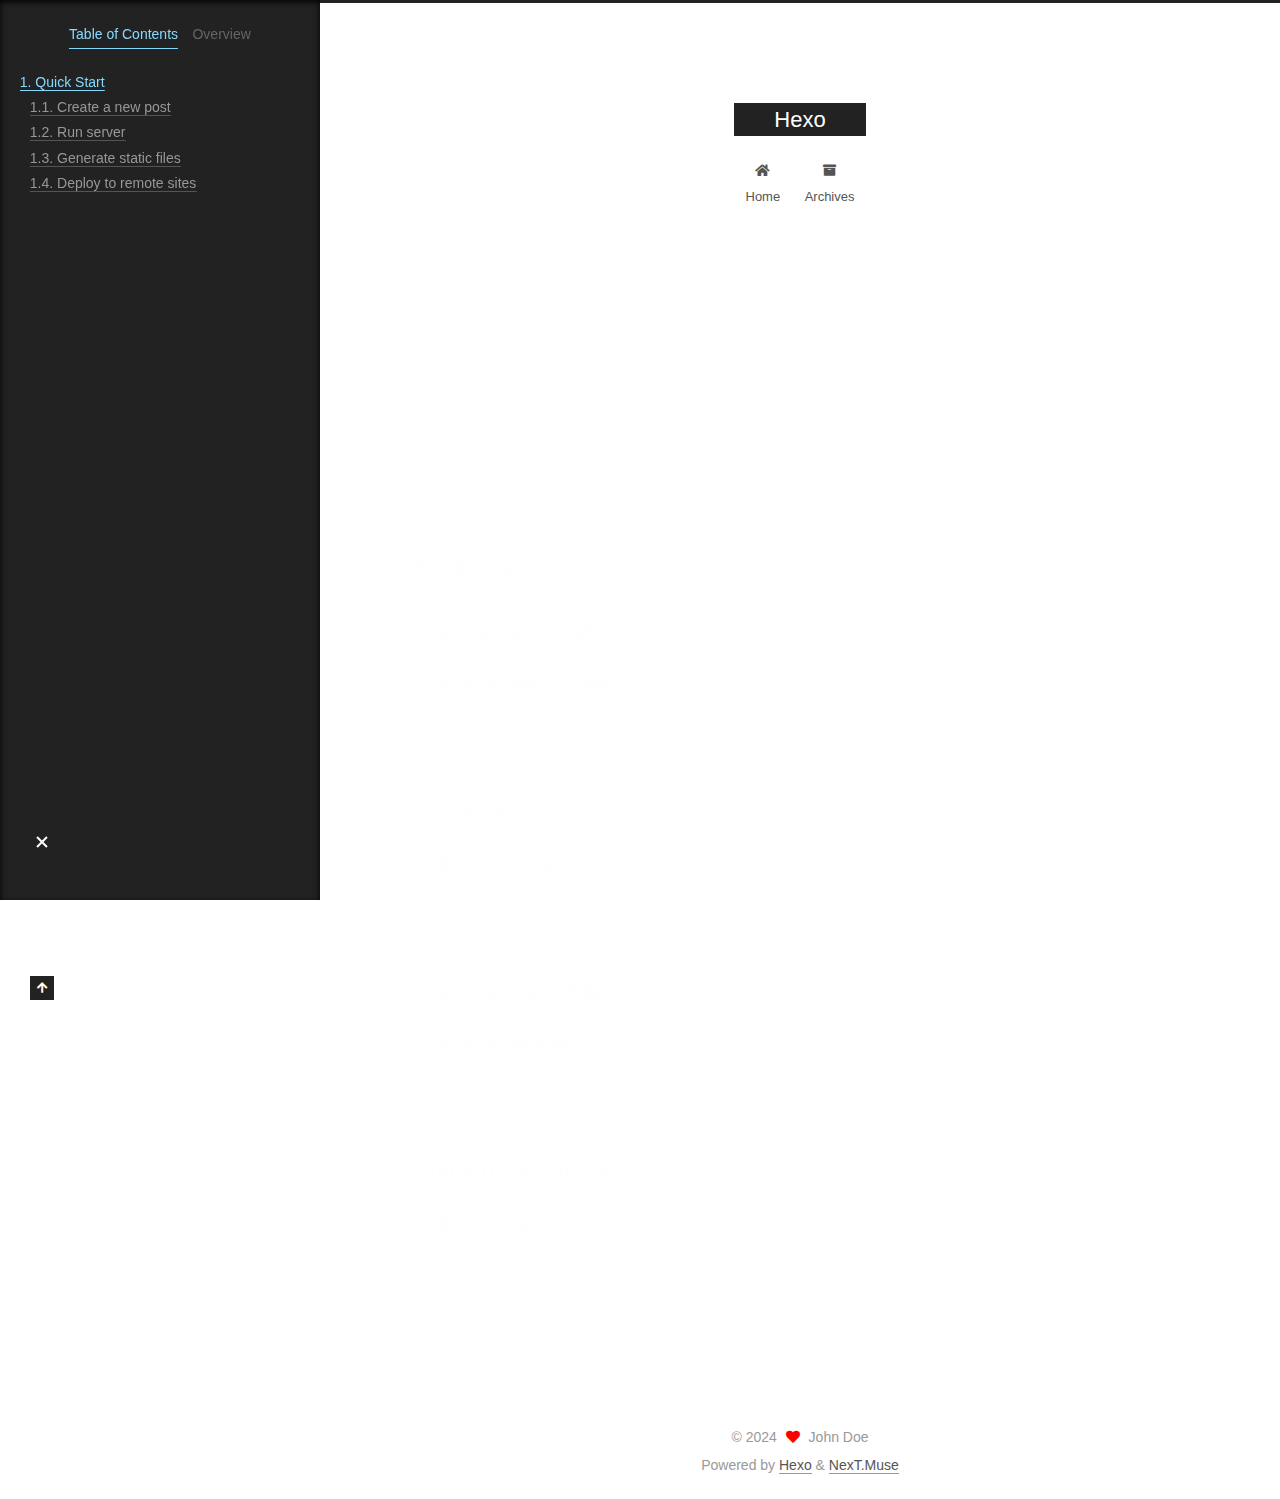
<file: 2024/04/06/hello-world/index.html>
<!DOCTYPE html>
<html lang="en">
<head>
  <meta charset="UTF-8">
<meta name="viewport" content="width=device-width, initial-scale=1, maximum-scale=2">
<meta name="theme-color" content="#222">
<meta name="generator" content="Hexo 7.1.1">
  <link rel="apple-touch-icon" sizes="180x180" href="/images/apple-touch-icon-next.png">
  <link rel="icon" type="image/png" sizes="32x32" href="/images/favicon-32x32-next.png">
  <link rel="icon" type="image/png" sizes="16x16" href="/images/favicon-16x16-next.png">
  <link rel="mask-icon" href="/images/logo.svg" color="#222">

<link rel="stylesheet" href="/css/main.css">


<link rel="stylesheet" href="/lib/font-awesome/css/all.min.css">

<script id="hexo-configurations">
    var NexT = window.NexT || {};
    var CONFIG = {"hostname":"example.com","root":"/","scheme":"Muse","version":"7.8.0","exturl":false,"sidebar":{"position":"left","display":"post","padding":18,"offset":12,"onmobile":false},"copycode":{"enable":false,"show_result":false,"style":null},"back2top":{"enable":true,"sidebar":false,"scrollpercent":false},"bookmark":{"enable":false,"color":"#222","save":"auto"},"fancybox":false,"mediumzoom":false,"lazyload":false,"pangu":false,"comments":{"style":"tabs","active":null,"storage":true,"lazyload":false,"nav":null},"algolia":{"hits":{"per_page":10},"labels":{"input_placeholder":"Search for Posts","hits_empty":"We didn't find any results for the search: ${query}","hits_stats":"${hits} results found in ${time} ms"}},"localsearch":{"enable":false,"trigger":"auto","top_n_per_article":1,"unescape":false,"preload":false},"motion":{"enable":true,"async":false,"transition":{"post_block":"fadeIn","post_header":"slideDownIn","post_body":"slideDownIn","coll_header":"slideLeftIn","sidebar":"slideUpIn"}}};
  </script>

  <meta name="description" content="Welcome to Hexo! This is your very first post. Check documentation for more info. If you get any problems when using Hexo, you can find the answer in troubleshooting or you can ask me on GitHub. Quick">
<meta property="og:type" content="article">
<meta property="og:title" content="Hello World">
<meta property="og:url" content="http://example.com/2024/04/06/hello-world/index.html">
<meta property="og:site_name" content="Hexo">
<meta property="og:description" content="Welcome to Hexo! This is your very first post. Check documentation for more info. If you get any problems when using Hexo, you can find the answer in troubleshooting or you can ask me on GitHub. Quick">
<meta property="og:locale" content="en_US">
<meta property="article:published_time" content="2024-04-06T08:21:31.496Z">
<meta property="article:modified_time" content="2024-04-06T08:21:31.496Z">
<meta property="article:author" content="John Doe">
<meta name="twitter:card" content="summary">

<link rel="canonical" href="http://example.com/2024/04/06/hello-world/">


<script id="page-configurations">
  // https://hexo.io/docs/variables.html
  CONFIG.page = {
    sidebar: "",
    isHome : false,
    isPost : true,
    lang   : 'en'
  };
</script>

  <title>Hello World | Hexo</title>
  






  <noscript>
  <style>
  .use-motion .brand,
  .use-motion .menu-item,
  .sidebar-inner,
  .use-motion .post-block,
  .use-motion .pagination,
  .use-motion .comments,
  .use-motion .post-header,
  .use-motion .post-body,
  .use-motion .collection-header { opacity: initial; }

  .use-motion .site-title,
  .use-motion .site-subtitle {
    opacity: initial;
    top: initial;
  }

  .use-motion .logo-line-before i { left: initial; }
  .use-motion .logo-line-after i { right: initial; }
  </style>
</noscript>

</head>

<body itemscope itemtype="http://schema.org/WebPage">
  <div class="container use-motion">
    <div class="headband"></div>

    <header class="header" itemscope itemtype="http://schema.org/WPHeader">
      <div class="header-inner"><div class="site-brand-container">
  <div class="site-nav-toggle">
    <div class="toggle" aria-label="Toggle navigation bar">
      <span class="toggle-line toggle-line-first"></span>
      <span class="toggle-line toggle-line-middle"></span>
      <span class="toggle-line toggle-line-last"></span>
    </div>
  </div>

  <div class="site-meta">

    <a href="/" class="brand" rel="start">
      <span class="logo-line-before"><i></i></span>
      <h1 class="site-title">Hexo</h1>
      <span class="logo-line-after"><i></i></span>
    </a>
  </div>

  <div class="site-nav-right">
    <div class="toggle popup-trigger">
    </div>
  </div>
</div>




<nav class="site-nav">
  <ul id="menu" class="main-menu menu">
        <li class="menu-item menu-item-home">

    <a href="/" rel="section"><i class="fa fa-home fa-fw"></i>Home</a>

  </li>
        <li class="menu-item menu-item-archives">

    <a href="/archives/" rel="section"><i class="fa fa-archive fa-fw"></i>Archives</a>

  </li>
  </ul>
</nav>




</div>
    </header>

    
  <div class="back-to-top">
    <i class="fa fa-arrow-up"></i>
    <span>0%</span>
  </div>


    <main class="main">
      <div class="main-inner">
        <div class="content-wrap">
          

          <div class="content post posts-expand">
            

    
  
  
  <article itemscope itemtype="http://schema.org/Article" class="post-block" lang="en">
    <link itemprop="mainEntityOfPage" href="http://example.com/2024/04/06/hello-world/">

    <span hidden itemprop="author" itemscope itemtype="http://schema.org/Person">
      <meta itemprop="image" content="/images/avatar.gif">
      <meta itemprop="name" content="John Doe">
      <meta itemprop="description" content="">
    </span>

    <span hidden itemprop="publisher" itemscope itemtype="http://schema.org/Organization">
      <meta itemprop="name" content="Hexo">
    </span>
      <header class="post-header">
        <h1 class="post-title" itemprop="name headline">
          Hello World
        </h1>

        <div class="post-meta">
            <span class="post-meta-item">
              <span class="post-meta-item-icon">
                <i class="far fa-calendar"></i>
              </span>
              <span class="post-meta-item-text">Posted on</span>

              <time title="Created: 2024-04-06 16:21:31" itemprop="dateCreated datePublished" datetime="2024-04-06T16:21:31+08:00">2024-04-06</time>
            </span>

          

        </div>
      </header>

    
    
    
    <div class="post-body" itemprop="articleBody">

      
        <p>Welcome to <a target="_blank" rel="noopener" href="https://hexo.io/">Hexo</a>! This is your very first post. Check <a target="_blank" rel="noopener" href="https://hexo.io/docs/">documentation</a> for more info. If you get any problems when using Hexo, you can find the answer in <a target="_blank" rel="noopener" href="https://hexo.io/docs/troubleshooting.html">troubleshooting</a> or you can ask me on <a target="_blank" rel="noopener" href="https://github.com/hexojs/hexo/issues">GitHub</a>.</p>
<h2 id="Quick-Start"><a href="#Quick-Start" class="headerlink" title="Quick Start"></a>Quick Start</h2><h3 id="Create-a-new-post"><a href="#Create-a-new-post" class="headerlink" title="Create a new post"></a>Create a new post</h3><figure class="highlight bash"><table><tr><td class="gutter"><pre><span class="line">1</span><br></pre></td><td class="code"><pre><span class="line">$ hexo new <span class="string">&quot;My New Post&quot;</span></span><br></pre></td></tr></table></figure>

<p>More info: <a target="_blank" rel="noopener" href="https://hexo.io/docs/writing.html">Writing</a></p>
<h3 id="Run-server"><a href="#Run-server" class="headerlink" title="Run server"></a>Run server</h3><figure class="highlight bash"><table><tr><td class="gutter"><pre><span class="line">1</span><br></pre></td><td class="code"><pre><span class="line">$ hexo server</span><br></pre></td></tr></table></figure>

<p>More info: <a target="_blank" rel="noopener" href="https://hexo.io/docs/server.html">Server</a></p>
<h3 id="Generate-static-files"><a href="#Generate-static-files" class="headerlink" title="Generate static files"></a>Generate static files</h3><figure class="highlight bash"><table><tr><td class="gutter"><pre><span class="line">1</span><br></pre></td><td class="code"><pre><span class="line">$ hexo generate</span><br></pre></td></tr></table></figure>

<p>More info: <a target="_blank" rel="noopener" href="https://hexo.io/docs/generating.html">Generating</a></p>
<h3 id="Deploy-to-remote-sites"><a href="#Deploy-to-remote-sites" class="headerlink" title="Deploy to remote sites"></a>Deploy to remote sites</h3><figure class="highlight bash"><table><tr><td class="gutter"><pre><span class="line">1</span><br></pre></td><td class="code"><pre><span class="line">$ hexo deploy</span><br></pre></td></tr></table></figure>

<p>More info: <a target="_blank" rel="noopener" href="https://hexo.io/docs/one-command-deployment.html">Deployment</a></p>

    </div>

    
    
    

      <footer class="post-footer">

        


        
      </footer>
    
  </article>
  
  
  



          </div>
          

<script>
  window.addEventListener('tabs:register', () => {
    let { activeClass } = CONFIG.comments;
    if (CONFIG.comments.storage) {
      activeClass = localStorage.getItem('comments_active') || activeClass;
    }
    if (activeClass) {
      let activeTab = document.querySelector(`a[href="#comment-${activeClass}"]`);
      if (activeTab) {
        activeTab.click();
      }
    }
  });
  if (CONFIG.comments.storage) {
    window.addEventListener('tabs:click', event => {
      if (!event.target.matches('.tabs-comment .tab-content .tab-pane')) return;
      let commentClass = event.target.classList[1];
      localStorage.setItem('comments_active', commentClass);
    });
  }
</script>

        </div>
          
  
  <div class="toggle sidebar-toggle">
    <span class="toggle-line toggle-line-first"></span>
    <span class="toggle-line toggle-line-middle"></span>
    <span class="toggle-line toggle-line-last"></span>
  </div>

  <aside class="sidebar">
    <div class="sidebar-inner">

      <ul class="sidebar-nav motion-element">
        <li class="sidebar-nav-toc">
          Table of Contents
        </li>
        <li class="sidebar-nav-overview">
          Overview
        </li>
      </ul>

      <!--noindex-->
      <div class="post-toc-wrap sidebar-panel">
          <div class="post-toc motion-element"><ol class="nav"><li class="nav-item nav-level-2"><a class="nav-link" href="#Quick-Start"><span class="nav-number">1.</span> <span class="nav-text">Quick Start</span></a><ol class="nav-child"><li class="nav-item nav-level-3"><a class="nav-link" href="#Create-a-new-post"><span class="nav-number">1.1.</span> <span class="nav-text">Create a new post</span></a></li><li class="nav-item nav-level-3"><a class="nav-link" href="#Run-server"><span class="nav-number">1.2.</span> <span class="nav-text">Run server</span></a></li><li class="nav-item nav-level-3"><a class="nav-link" href="#Generate-static-files"><span class="nav-number">1.3.</span> <span class="nav-text">Generate static files</span></a></li><li class="nav-item nav-level-3"><a class="nav-link" href="#Deploy-to-remote-sites"><span class="nav-number">1.4.</span> <span class="nav-text">Deploy to remote sites</span></a></li></ol></li></ol></div>
      </div>
      <!--/noindex-->

      <div class="site-overview-wrap sidebar-panel">
        <div class="site-author motion-element" itemprop="author" itemscope itemtype="http://schema.org/Person">
  <p class="site-author-name" itemprop="name">John Doe</p>
  <div class="site-description" itemprop="description"></div>
</div>
<div class="site-state-wrap motion-element">
  <nav class="site-state">
      <div class="site-state-item site-state-posts">
          <a href="/archives/">
        
          <span class="site-state-item-count">1</span>
          <span class="site-state-item-name">posts</span>
        </a>
      </div>
  </nav>
</div>



      </div>

    </div>
  </aside>
  <div id="sidebar-dimmer"></div>


      </div>
    </main>

    <footer class="footer">
      <div class="footer-inner">
        

        

<div class="copyright">
  
  &copy; 
  <span itemprop="copyrightYear">2024</span>
  <span class="with-love">
    <i class="fa fa-heart"></i>
  </span>
  <span class="author" itemprop="copyrightHolder">John Doe</span>
</div>
  <div class="powered-by">Powered by <a href="https://hexo.io/" class="theme-link" rel="noopener" target="_blank">Hexo</a> & <a href="https://muse.theme-next.org/" class="theme-link" rel="noopener" target="_blank">NexT.Muse</a>
  </div>

        








      </div>
    </footer>
  </div>

  
  <script src="/lib/anime.min.js"></script>
  <script src="/lib/velocity/velocity.min.js"></script>
  <script src="/lib/velocity/velocity.ui.min.js"></script>

<script src="/js/utils.js"></script>

<script src="/js/motion.js"></script>


<script src="/js/schemes/muse.js"></script>


<script src="/js/next-boot.js"></script>




  















  

  

</body>
</html>
</file>
<file: css/main.css>
:root {
  --body-bg-color: #fff;
  --content-bg-color: #fff;
  --card-bg-color: #f5f5f5;
  --text-color: #555;
  --blockquote-color: #666;
  --link-color: #555;
  --link-hover-color: #222;
  --brand-color: #fff;
  --brand-hover-color: #fff;
  --table-row-odd-bg-color: #f9f9f9;
  --table-row-hover-bg-color: #f5f5f5;
  --menu-item-bg-color: #f5f5f5;
  --btn-default-bg: #222;
  --btn-default-color: #fff;
  --btn-default-border-color: #222;
  --btn-default-hover-bg: #fff;
  --btn-default-hover-color: #222;
  --btn-default-hover-border-color: #222;
}
html {
  line-height: 1.15; /* 1 */
  -webkit-text-size-adjust: 100%; /* 2 */
}
body {
  margin: 0;
}
main {
  display: block;
}
h1 {
  font-size: 2em;
  margin: 0.67em 0;
}
hr {
  box-sizing: content-box; /* 1 */
  height: 0; /* 1 */
  overflow: visible; /* 2 */
}
pre {
  font-family: monospace, monospace; /* 1 */
  font-size: 1em; /* 2 */
}
a {
  background: transparent;
}
abbr[title] {
  border-bottom: none; /* 1 */
  text-decoration: underline; /* 2 */
  text-decoration: underline dotted; /* 2 */
}
b,
strong {
  font-weight: bolder;
}
code,
kbd,
samp {
  font-family: monospace, monospace; /* 1 */
  font-size: 1em; /* 2 */
}
small {
  font-size: 80%;
}
sub,
sup {
  font-size: 75%;
  line-height: 0;
  position: relative;
  vertical-align: baseline;
}
sub {
  bottom: -0.25em;
}
sup {
  top: -0.5em;
}
img {
  border-style: none;
}
button,
input,
optgroup,
select,
textarea {
  font-family: inherit; /* 1 */
  font-size: 100%; /* 1 */
  line-height: 1.15; /* 1 */
  margin: 0; /* 2 */
}
button,
input {
/* 1 */
  overflow: visible;
}
button,
select {
/* 1 */
  text-transform: none;
}
button,
[type='button'],
[type='reset'],
[type='submit'] {
  -webkit-appearance: button;
}
button::-moz-focus-inner,
[type='button']::-moz-focus-inner,
[type='reset']::-moz-focus-inner,
[type='submit']::-moz-focus-inner {
  border-style: none;
  padding: 0;
}
button:-moz-focusring,
[type='button']:-moz-focusring,
[type='reset']:-moz-focusring,
[type='submit']:-moz-focusring {
  outline: 1px dotted ButtonText;
}
fieldset {
  padding: 0.35em 0.75em 0.625em;
}
legend {
  box-sizing: border-box; /* 1 */
  color: inherit; /* 2 */
  display: table; /* 1 */
  max-width: 100%; /* 1 */
  padding: 0; /* 3 */
  white-space: normal; /* 1 */
}
progress {
  vertical-align: baseline;
}
textarea {
  overflow: auto;
}
[type='checkbox'],
[type='radio'] {
  box-sizing: border-box; /* 1 */
  padding: 0; /* 2 */
}
[type='number']::-webkit-inner-spin-button,
[type='number']::-webkit-outer-spin-button {
  height: auto;
}
[type='search'] {
  outline-offset: -2px; /* 2 */
  -webkit-appearance: textfield; /* 1 */
}
[type='search']::-webkit-search-decoration {
  -webkit-appearance: none;
}
::-webkit-file-upload-button {
  font: inherit; /* 2 */
  -webkit-appearance: button; /* 1 */
}
details {
  display: block;
}
summary {
  display: list-item;
}
template {
  display: none;
}
[hidden] {
  display: none;
}
::selection {
  background: #262a30;
  color: #eee;
}
html,
body {
  height: 100%;
}
body {
  background: var(--body-bg-color);
  color: var(--text-color);
  font-family: 'Lato', "PingFang SC", "Microsoft YaHei", sans-serif;
  font-size: 1em;
  line-height: 2;
}
@media (max-width: 991px) {
  body {
    padding-left: 0 !important;
    padding-right: 0 !important;
  }
}
h1,
h2,
h3,
h4,
h5,
h6 {
  font-family: 'Lato', "PingFang SC", "Microsoft YaHei", sans-serif;
  font-weight: bold;
  line-height: 1.5;
  margin: 20px 0 15px;
}
h1 {
  font-size: 1.5em;
}
h2 {
  font-size: 1.375em;
}
h3 {
  font-size: 1.25em;
}
h4 {
  font-size: 1.125em;
}
h5 {
  font-size: 1em;
}
h6 {
  font-size: 0.875em;
}
p {
  margin: 0 0 20px 0;
}
a,
span.exturl {
  border-bottom: 1px solid #999;
  color: var(--link-color);
  outline: 0;
  text-decoration: none;
  overflow-wrap: break-word;
  word-wrap: break-word;
  cursor: pointer;
}
a:hover,
span.exturl:hover {
  border-bottom-color: var(--link-hover-color);
  color: var(--link-hover-color);
}
iframe,
img,
video {
  display: block;
  margin-left: auto;
  margin-right: auto;
  max-width: 100%;
}
hr {
  background-image: repeating-linear-gradient(-45deg, #ddd, #ddd 4px, transparent 4px, transparent 8px);
  border: 0;
  height: 3px;
  margin: 40px 0;
}
blockquote {
  border-left: 4px solid #ddd;
  color: var(--blockquote-color);
  margin: 0;
  padding: 0 15px;
}
blockquote cite::before {
  content: '-';
  padding: 0 5px;
}
dt {
  font-weight: bold;
}
dd {
  margin: 0;
  padding: 0;
}
kbd {
  background-color: #f5f5f5;
  background-image: linear-gradient(#eee, #fff, #eee);
  border: 1px solid #ccc;
  border-radius: 0.2em;
  box-shadow: 0.1em 0.1em 0.2em rgba(0,0,0,0.1);
  color: #555;
  font-family: inherit;
  padding: 0.1em 0.3em;
  white-space: nowrap;
}
.table-container {
  overflow: auto;
}
table {
  border-collapse: collapse;
  border-spacing: 0;
  font-size: 0.875em;
  margin: 0 0 20px 0;
  width: 100%;
}
tbody tr:nth-of-type(odd) {
  background: var(--table-row-odd-bg-color);
}
tbody tr:hover {
  background: var(--table-row-hover-bg-color);
}
caption,
th,
td {
  font-weight: normal;
  padding: 8px;
  vertical-align: middle;
}
th,
td {
  border: 1px solid #ddd;
  border-bottom: 3px solid #ddd;
}
th {
  font-weight: 700;
  padding-bottom: 10px;
}
td {
  border-bottom-width: 1px;
}
.btn {
  background: var(--btn-default-bg);
  border: 2px solid var(--btn-default-border-color);
  border-radius: 0;
  color: var(--btn-default-color);
  display: inline-block;
  font-size: 0.875em;
  line-height: 2;
  padding: 0 20px;
  text-decoration: none;
  transition-property: background-color;
  transition-delay: 0s;
  transition-duration: 0.2s;
  transition-timing-function: ease-in-out;
}
.btn:hover {
  background: var(--btn-default-hover-bg);
  border-color: var(--btn-default-hover-border-color);
  color: var(--btn-default-hover-color);
}
.btn + .btn {
  margin: 0 0 8px 8px;
}
.btn .fa-fw {
  text-align: left;
  width: 1.285714285714286em;
}
.toggle {
  line-height: 0;
}
.toggle .toggle-line {
  background: #fff;
  display: inline-block;
  height: 2px;
  left: 0;
  position: relative;
  top: 0;
  transition: all 0.4s;
  vertical-align: top;
  width: 100%;
}
.toggle .toggle-line:not(:first-child) {
  margin-top: 3px;
}
.toggle.toggle-arrow .toggle-line-first {
  left: 50%;
  top: 2px;
  transform: rotate(45deg);
  width: 50%;
}
.toggle.toggle-arrow .toggle-line-middle {
  left: 2px;
  width: 90%;
}
.toggle.toggle-arrow .toggle-line-last {
  left: 50%;
  top: -2px;
  transform: rotate(-45deg);
  width: 50%;
}
.toggle.toggle-close .toggle-line-first {
  transform: rotate(-45deg);
  top: 5px;
}
.toggle.toggle-close .toggle-line-middle {
  opacity: 0;
}
.toggle.toggle-close .toggle-line-last {
  transform: rotate(45deg);
  top: -5px;
}
.highlight,
pre {
  background: #f7f7f7;
  color: #4d4d4c;
  line-height: 1.6;
  margin: 0 auto 20px;
}
pre,
code {
  font-family: consolas, Menlo, monospace, "PingFang SC", "Microsoft YaHei";
}
code {
  background: #eee;
  border-radius: 3px;
  color: #555;
  padding: 2px 4px;
  overflow-wrap: break-word;
  word-wrap: break-word;
}
.highlight *::selection {
  background: #d6d6d6;
}
.highlight pre {
  border: 0;
  margin: 0;
  padding: 10px 0;
}
.highlight table {
  border: 0;
  margin: 0;
  width: auto;
}
.highlight td {
  border: 0;
  padding: 0;
}
.highlight figcaption {
  background: #eff2f3;
  color: #4d4d4c;
  display: flex;
  font-size: 0.875em;
  justify-content: space-between;
  line-height: 1.2;
  padding: 0.5em;
}
.highlight figcaption a {
  color: #4d4d4c;
}
.highlight figcaption a:hover {
  border-bottom-color: #4d4d4c;
}
.highlight .gutter {
  -moz-user-select: none;
  -ms-user-select: none;
  -webkit-user-select: none;
  user-select: none;
}
.highlight .gutter pre {
  background: #eff2f3;
  color: #869194;
  padding-left: 10px;
  padding-right: 10px;
  text-align: right;
}
.highlight .code pre {
  background: #f7f7f7;
  padding-left: 10px;
  width: 100%;
}
.gist table {
  width: auto;
}
.gist table td {
  border: 0;
}
pre {
  overflow: auto;
  padding: 10px;
}
pre code {
  background: none;
  color: #4d4d4c;
  font-size: 0.875em;
  padding: 0;
  text-shadow: none;
}
pre .deletion {
  background: #fdd;
}
pre .addition {
  background: #dfd;
}
pre .meta {
  color: #eab700;
  -moz-user-select: none;
  -ms-user-select: none;
  -webkit-user-select: none;
  user-select: none;
}
pre .comment {
  color: #8e908c;
}
pre .variable,
pre .attribute,
pre .tag,
pre .name,
pre .regexp,
pre .ruby .constant,
pre .xml .tag .title,
pre .xml .pi,
pre .xml .doctype,
pre .html .doctype,
pre .css .id,
pre .css .class,
pre .css .pseudo {
  color: #c82829;
}
pre .number,
pre .preprocessor,
pre .built_in,
pre .builtin-name,
pre .literal,
pre .params,
pre .constant,
pre .command {
  color: #f5871f;
}
pre .ruby .class .title,
pre .css .rules .attribute,
pre .string,
pre .symbol,
pre .value,
pre .inheritance,
pre .header,
pre .ruby .symbol,
pre .xml .cdata,
pre .special,
pre .formula {
  color: #718c00;
}
pre .title,
pre .css .hexcolor {
  color: #3e999f;
}
pre .function,
pre .python .decorator,
pre .python .title,
pre .ruby .function .title,
pre .ruby .title .keyword,
pre .perl .sub,
pre .javascript .title,
pre .coffeescript .title {
  color: #4271ae;
}
pre .keyword,
pre .javascript .function {
  color: #8959a8;
}
.blockquote-center {
  border-left: none;
  margin: 40px 0;
  padding: 0;
  position: relative;
  text-align: center;
}
.blockquote-center .fa {
  display: block;
  opacity: 0.6;
  position: absolute;
  width: 100%;
}
.blockquote-center .fa-quote-left {
  border-top: 1px solid #ccc;
  text-align: left;
  top: -20px;
}
.blockquote-center .fa-quote-right {
  border-bottom: 1px solid #ccc;
  text-align: right;
  bottom: -20px;
}
.blockquote-center p,
.blockquote-center div {
  text-align: center;
}
.post-body .group-picture img {
  margin: 0 auto;
  padding: 0 3px;
}
.group-picture-row {
  margin-bottom: 6px;
  overflow: hidden;
}
.group-picture-column {
  float: left;
  margin-bottom: 10px;
}
.post-body .label {
  color: #555;
  display: inline;
  padding: 0 2px;
}
.post-body .label.default {
  background: #f0f0f0;
}
.post-body .label.primary {
  background: #efe6f7;
}
.post-body .label.info {
  background: #e5f2f8;
}
.post-body .label.success {
  background: #e7f4e9;
}
.post-body .label.warning {
  background: #fcf6e1;
}
.post-body .label.danger {
  background: #fae8eb;
}
.post-body .tabs {
  margin-bottom: 20px;
}
.post-body .tabs,
.tabs-comment {
  display: block;
  padding-top: 10px;
  position: relative;
}
.post-body .tabs ul.nav-tabs,
.tabs-comment ul.nav-tabs {
  display: flex;
  flex-wrap: wrap;
  margin: 0;
  margin-bottom: -1px;
  padding: 0;
}
@media (max-width: 413px) {
  .post-body .tabs ul.nav-tabs,
  .tabs-comment ul.nav-tabs {
    display: block;
    margin-bottom: 5px;
  }
}
.post-body .tabs ul.nav-tabs li.tab,
.tabs-comment ul.nav-tabs li.tab {
  border-bottom: 1px solid #ddd;
  border-left: 1px solid transparent;
  border-right: 1px solid transparent;
  border-top: 3px solid transparent;
  flex-grow: 1;
  list-style-type: none;
  border-radius: 0 0 0 0;
}
@media (max-width: 413px) {
  .post-body .tabs ul.nav-tabs li.tab,
  .tabs-comment ul.nav-tabs li.tab {
    border-bottom: 1px solid transparent;
    border-left: 3px solid transparent;
    border-right: 1px solid transparent;
    border-top: 1px solid transparent;
  }
}
@media (max-width: 413px) {
  .post-body .tabs ul.nav-tabs li.tab,
  .tabs-comment ul.nav-tabs li.tab {
    border-radius: 0;
  }
}
.post-body .tabs ul.nav-tabs li.tab a,
.tabs-comment ul.nav-tabs li.tab a {
  border-bottom: initial;
  display: block;
  line-height: 1.8;
  outline: 0;
  padding: 0.25em 0.75em;
  text-align: center;
  transition-delay: 0s;
  transition-duration: 0.2s;
  transition-timing-function: ease-out;
}
.post-body .tabs ul.nav-tabs li.tab a i,
.tabs-comment ul.nav-tabs li.tab a i {
  width: 1.285714285714286em;
}
.post-body .tabs ul.nav-tabs li.tab.active,
.tabs-comment ul.nav-tabs li.tab.active {
  border-bottom: 1px solid transparent;
  border-left: 1px solid #ddd;
  border-right: 1px solid #ddd;
  border-top: 3px solid #fc6423;
}
@media (max-width: 413px) {
  .post-body .tabs ul.nav-tabs li.tab.active,
  .tabs-comment ul.nav-tabs li.tab.active {
    border-bottom: 1px solid #ddd;
    border-left: 3px solid #fc6423;
    border-right: 1px solid #ddd;
    border-top: 1px solid #ddd;
  }
}
.post-body .tabs ul.nav-tabs li.tab.active a,
.tabs-comment ul.nav-tabs li.tab.active a {
  color: var(--link-color);
  cursor: default;
}
.post-body .tabs .tab-content .tab-pane,
.tabs-comment .tab-content .tab-pane {
  border: 1px solid #ddd;
  border-top: 0;
  padding: 20px 20px 0 20px;
  border-radius: 0;
}
.post-body .tabs .tab-content .tab-pane:not(.active),
.tabs-comment .tab-content .tab-pane:not(.active) {
  display: none;
}
.post-body .tabs .tab-content .tab-pane.active,
.tabs-comment .tab-content .tab-pane.active {
  display: block;
}
.post-body .tabs .tab-content .tab-pane.active:nth-of-type(1),
.tabs-comment .tab-content .tab-pane.active:nth-of-type(1) {
  border-radius: 0 0 0 0;
}
@media (max-width: 413px) {
  .post-body .tabs .tab-content .tab-pane.active:nth-of-type(1),
  .tabs-comment .tab-content .tab-pane.active:nth-of-type(1) {
    border-radius: 0;
  }
}
.post-body .note {
  border-radius: 3px;
  margin-bottom: 20px;
  padding: 1em;
  position: relative;
  border: 1px solid #eee;
  border-left-width: 5px;
}
.post-body .note h2,
.post-body .note h3,
.post-body .note h4,
.post-body .note h5,
.post-body .note h6 {
  margin-top: 0;
  border-bottom: initial;
  margin-bottom: 0;
  padding-top: 0;
}
.post-body .note p:first-child,
.post-body .note ul:first-child,
.post-body .note ol:first-child,
.post-body .note table:first-child,
.post-body .note pre:first-child,
.post-body .note blockquote:first-child,
.post-body .note img:first-child {
  margin-top: 0;
}
.post-body .note p:last-child,
.post-body .note ul:last-child,
.post-body .note ol:last-child,
.post-body .note table:last-child,
.post-body .note pre:last-child,
.post-body .note blockquote:last-child,
.post-body .note img:last-child {
  margin-bottom: 0;
}
.post-body .note.default {
  border-left-color: #777;
}
.post-body .note.default h2,
.post-body .note.default h3,
.post-body .note.default h4,
.post-body .note.default h5,
.post-body .note.default h6 {
  color: #777;
}
.post-body .note.primary {
  border-left-color: #6f42c1;
}
.post-body .note.primary h2,
.post-body .note.primary h3,
.post-body .note.primary h4,
.post-body .note.primary h5,
.post-body .note.primary h6 {
  color: #6f42c1;
}
.post-body .note.info {
  border-left-color: #428bca;
}
.post-body .note.info h2,
.post-body .note.info h3,
.post-body .note.info h4,
.post-body .note.info h5,
.post-body .note.info h6 {
  color: #428bca;
}
.post-body .note.success {
  border-left-color: #5cb85c;
}
.post-body .note.success h2,
.post-body .note.success h3,
.post-body .note.success h4,
.post-body .note.success h5,
.post-body .note.success h6 {
  color: #5cb85c;
}
.post-body .note.warning {
  border-left-color: #f0ad4e;
}
.post-body .note.warning h2,
.post-body .note.warning h3,
.post-body .note.warning h4,
.post-body .note.warning h5,
.post-body .note.warning h6 {
  color: #f0ad4e;
}
.post-body .note.danger {
  border-left-color: #d9534f;
}
.post-body .note.danger h2,
.post-body .note.danger h3,
.post-body .note.danger h4,
.post-body .note.danger h5,
.post-body .note.danger h6 {
  color: #d9534f;
}
.pagination .prev,
.pagination .next,
.pagination .page-number,
.pagination .space {
  display: inline-block;
  margin: 0 10px;
  padding: 0 11px;
  position: relative;
  top: -1px;
}
@media (max-width: 767px) {
  .pagination .prev,
  .pagination .next,
  .pagination .page-number,
  .pagination .space {
    margin: 0 5px;
  }
}
.pagination {
  border-top: 1px solid #eee;
  margin: 120px 0 0;
  text-align: center;
}
.pagination .prev,
.pagination .next,
.pagination .page-number {
  border-bottom: 0;
  border-top: 1px solid #eee;
  transition-property: border-color;
  transition-delay: 0s;
  transition-duration: 0.2s;
  transition-timing-function: ease-in-out;
}
.pagination .prev:hover,
.pagination .next:hover,
.pagination .page-number:hover {
  border-top-color: #222;
}
.pagination .space {
  margin: 0;
  padding: 0;
}
.pagination .prev {
  margin-left: 0;
}
.pagination .next {
  margin-right: 0;
}
.pagination .page-number.current {
  background: #ccc;
  border-top-color: #ccc;
  color: #fff;
}
@media (max-width: 767px) {
  .pagination {
    border-top: none;
  }
  .pagination .prev,
  .pagination .next,
  .pagination .page-number {
    border-bottom: 1px solid #eee;
    border-top: 0;
    margin-bottom: 10px;
    padding: 0 10px;
  }
  .pagination .prev:hover,
  .pagination .next:hover,
  .pagination .page-number:hover {
    border-bottom-color: #222;
  }
}
.comments {
  margin-top: 60px;
  overflow: hidden;
}
.comment-button-group {
  display: flex;
  flex-wrap: wrap-reverse;
  justify-content: center;
  margin: 1em 0;
}
.comment-button-group .comment-button {
  margin: 0.1em 0.2em;
}
.comment-button-group .comment-button.active {
  background: var(--btn-default-hover-bg);
  border-color: var(--btn-default-hover-border-color);
  color: var(--btn-default-hover-color);
}
.comment-position {
  display: none;
}
.comment-position.active {
  display: block;
}
.tabs-comment {
  background: var(--content-bg-color);
  margin-top: 4em;
  padding-top: 0;
}
.tabs-comment .comments {
  border: 0;
  box-shadow: none;
  margin-top: 0;
  padding-top: 0;
}
.container {
  min-height: 100%;
  position: relative;
}
.main-inner {
  margin: 0 auto;
  width: 700px;
}
@media (min-width: 1200px) {
  .main-inner {
    width: 800px;
  }
}
@media (min-width: 1600px) {
  .main-inner {
    width: 900px;
  }
}
@media (max-width: 767px) {
  .content-wrap {
    padding: 0 20px;
  }
}
.header {
  background: transparent;
}
.header-inner {
  margin: 0 auto;
  width: 700px;
}
@media (min-width: 1200px) {
  .header-inner {
    width: 800px;
  }
}
@media (min-width: 1600px) {
  .header-inner {
    width: 900px;
  }
}
.site-brand-container {
  display: flex;
  flex-shrink: 0;
  padding: 0 10px;
}
.headband {
  background: #222;
  height: 3px;
}
.site-meta {
  flex-grow: 1;
  text-align: center;
}
@media (max-width: 767px) {
  .site-meta {
    text-align: center;
  }
}
.brand {
  border-bottom: none;
  color: var(--brand-color);
  display: inline-block;
  line-height: 1.375em;
  padding: 0 40px;
  position: relative;
}
.brand:hover {
  color: var(--brand-hover-color);
}
.site-title {
  font-family: 'Lato', "PingFang SC", "Microsoft YaHei", sans-serif;
  font-size: 1.375em;
  font-weight: normal;
  margin: 0;
}
.site-subtitle {
  color: #999;
  font-size: 0.8125em;
  margin: 10px 0;
}
.use-motion .brand {
  opacity: 0;
}
.use-motion .site-title,
.use-motion .site-subtitle,
.use-motion .custom-logo-image {
  opacity: 0;
  position: relative;
  top: -10px;
}
.site-nav-toggle,
.site-nav-right {
  display: none;
}
@media (max-width: 767px) {
  .site-nav-toggle,
  .site-nav-right {
    display: flex;
    flex-direction: column;
    justify-content: center;
  }
}
.site-nav-toggle .toggle,
.site-nav-right .toggle {
  color: var(--text-color);
  padding: 10px;
  width: 22px;
}
.site-nav-toggle .toggle .toggle-line,
.site-nav-right .toggle .toggle-line {
  background: var(--text-color);
  border-radius: 1px;
}
.site-nav {
  display: block;
}
@media (max-width: 767px) {
  .site-nav {
    clear: both;
    display: none;
  }
}
.site-nav.site-nav-on {
  display: block;
}
.menu {
  margin-top: 20px;
  padding-left: 0;
  text-align: center;
}
.menu-item {
  display: inline-block;
  list-style: none;
  margin: 0 10px;
}
@media (max-width: 767px) {
  .menu-item {
    display: block;
    margin-top: 10px;
  }
  .menu-item.menu-item-search {
    display: none;
  }
}
.menu-item a,
.menu-item span.exturl {
  border-bottom: 0;
  display: block;
  font-size: 0.8125em;
  transition-property: border-color;
  transition-delay: 0s;
  transition-duration: 0.2s;
  transition-timing-function: ease-in-out;
}
@media (hover: none) {
  .menu-item a:hover,
  .menu-item span.exturl:hover {
    border-bottom-color: transparent !important;
  }
}
.menu-item .fa,
.menu-item .fab,
.menu-item .far,
.menu-item .fas {
  margin-right: 8px;
}
.menu-item .badge {
  display: inline-block;
  font-weight: bold;
  line-height: 1;
  margin-left: 0.35em;
  margin-top: 0.35em;
  text-align: center;
  white-space: nowrap;
}
@media (max-width: 767px) {
  .menu-item .badge {
    float: right;
    margin-left: 0;
  }
}
.menu-item-active a,
.menu .menu-item a:hover,
.menu .menu-item span.exturl:hover {
  background: var(--menu-item-bg-color);
}
.use-motion .menu-item {
  opacity: 0;
}
.sidebar {
  background: #222;
  bottom: 0;
  box-shadow: inset 0 2px 6px #000;
  position: fixed;
  top: 0;
}
@media (max-width: 991px) {
  .sidebar {
    display: none;
  }
}
.sidebar-inner {
  color: #999;
  padding: 18px 10px;
  text-align: center;
}
.cc-license {
  margin-top: 10px;
  text-align: center;
}
.cc-license .cc-opacity {
  border-bottom: none;
  opacity: 0.7;
}
.cc-license .cc-opacity:hover {
  opacity: 0.9;
}
.cc-license img {
  display: inline-block;
}
.site-author-image {
  border: 2px solid #333;
  display: block;
  margin: 0 auto;
  max-width: 96px;
  padding: 2px;
}
.site-author-name {
  color: #f5f5f5;
  font-weight: normal;
  margin: 5px 0 0;
  text-align: center;
}
.site-description {
  color: #999;
  font-size: 1em;
  margin-top: 5px;
  text-align: center;
}
.links-of-author {
  margin-top: 15px;
}
.links-of-author a,
.links-of-author span.exturl {
  border-bottom-color: #555;
  display: inline-block;
  font-size: 0.8125em;
  margin-bottom: 10px;
  margin-right: 10px;
  vertical-align: middle;
}
.links-of-author a::before,
.links-of-author span.exturl::before {
  background: #50c4b0;
  border-radius: 50%;
  content: ' ';
  display: inline-block;
  height: 4px;
  margin-right: 3px;
  vertical-align: middle;
  width: 4px;
}
.sidebar-button {
  margin-top: 15px;
}
.sidebar-button a {
  border: 1px solid #fc6423;
  border-radius: 4px;
  color: #fc6423;
  display: inline-block;
  padding: 0 15px;
}
.sidebar-button a .fa,
.sidebar-button a .fab,
.sidebar-button a .far,
.sidebar-button a .fas {
  margin-right: 5px;
}
.sidebar-button a:hover {
  background: #fc6423;
  border: 1px solid #fc6423;
  color: #fff;
}
.sidebar-button a:hover .fa,
.sidebar-button a:hover .fab,
.sidebar-button a:hover .far,
.sidebar-button a:hover .fas {
  color: #fff;
}
.links-of-blogroll {
  font-size: 0.8125em;
  margin-top: 10px;
}
.links-of-blogroll-title {
  font-size: 0.875em;
  font-weight: 600;
  margin-top: 0;
}
.links-of-blogroll-list {
  list-style: none;
  margin: 0;
  padding: 0;
}
#sidebar-dimmer {
  display: none;
}
@media (max-width: 767px) {
  #sidebar-dimmer {
    background: #000;
    display: block;
    height: 100%;
    left: 100%;
    opacity: 0;
    position: fixed;
    top: 0;
    width: 100%;
    z-index: 1100;
  }
  .sidebar-active + #sidebar-dimmer {
    opacity: 0.7;
    transform: translateX(-100%);
    transition: opacity 0.5s;
  }
}
.sidebar-nav {
  margin: 0;
  padding-bottom: 20px;
  padding-left: 0;
}
.sidebar-nav li {
  border-bottom: 1px solid transparent;
  color: #666;
  cursor: pointer;
  display: inline-block;
  font-size: 0.875em;
}
.sidebar-nav li.sidebar-nav-overview {
  margin-left: 10px;
}
.sidebar-nav li:hover {
  color: #f5f5f5;
}
.sidebar-nav .sidebar-nav-active {
  border-bottom-color: #87daff;
  color: #87daff;
}
.sidebar-nav .sidebar-nav-active:hover {
  color: #87daff;
}
.sidebar-panel {
  display: none;
  overflow-x: hidden;
  overflow-y: auto;
}
.sidebar-panel-active {
  display: block;
}
.sidebar-toggle {
  background: #222;
  bottom: 45px;
  cursor: pointer;
  height: 14px;
  left: 30px;
  padding: 5px;
  position: fixed;
  width: 14px;
  z-index: 1300;
}
@media (max-width: 991px) {
  .sidebar-toggle {
    left: 20px;
    opacity: 0.8;
    display: none;
  }
}
.sidebar-toggle:hover .toggle-line {
  background: #87daff;
}
.post-toc {
  font-size: 0.875em;
}
.post-toc ol {
  list-style: none;
  margin: 0;
  padding: 0 2px 5px 10px;
  text-align: left;
}
.post-toc ol > ol {
  padding-left: 0;
}
.post-toc ol a {
  transition-property: all;
  transition-delay: 0s;
  transition-duration: 0.2s;
  transition-timing-function: ease-in-out;
}
.post-toc .nav-item {
  line-height: 1.8;
  overflow: hidden;
  text-overflow: ellipsis;
  white-space: nowrap;
}
.post-toc .nav .nav-child {
  display: none;
}
.post-toc .nav .active > .nav-child {
  display: block;
}
.post-toc .nav .active-current > .nav-child {
  display: block;
}
.post-toc .nav .active-current > .nav-child > .nav-item {
  display: block;
}
.post-toc .nav .active > a {
  border-bottom-color: #87daff;
  color: #87daff;
}
.post-toc .nav .active-current > a {
  color: #87daff;
}
.post-toc .nav .active-current > a:hover {
  color: #87daff;
}
.site-state {
  display: flex;
  justify-content: center;
  line-height: 1.4;
  margin-top: 10px;
  overflow: hidden;
  text-align: center;
  white-space: nowrap;
}
.site-state-item {
  padding: 0 15px;
}
.site-state-item:not(:first-child) {
  border-left: 1px solid #333;
}
.site-state-item a {
  border-bottom: none;
}
.site-state-item-count {
  display: block;
  font-size: 1.25em;
  font-weight: 600;
  text-align: center;
}
.site-state-item-name {
  color: inherit;
  font-size: 0.875em;
}
.footer {
  color: #999;
  font-size: 0.875em;
  padding: 20px 0;
}
.footer.footer-fixed {
  bottom: 0;
  left: 0;
  position: absolute;
  right: 0;
}
.footer-inner {
  box-sizing: border-box;
  margin: 0 auto;
  text-align: center;
  width: 700px;
}
@media (min-width: 1200px) {
  .footer-inner {
    width: 800px;
  }
}
@media (min-width: 1600px) {
  .footer-inner {
    width: 900px;
  }
}
.languages {
  display: inline-block;
  font-size: 1.125em;
  position: relative;
}
.languages .lang-select-label span {
  margin: 0 0.5em;
}
.languages .lang-select {
  height: 100%;
  left: 0;
  opacity: 0;
  position: absolute;
  top: 0;
  width: 100%;
}
.with-love {
  color: #ff0000;
  display: inline-block;
  margin: 0 5px;
}
.powered-by,
.theme-info {
  display: inline-block;
}
@-moz-keyframes iconAnimate {
  0%, 100% {
    transform: scale(1);
  }
  10%, 30% {
    transform: scale(0.9);
  }
  20%, 40%, 60%, 80% {
    transform: scale(1.1);
  }
  50%, 70% {
    transform: scale(1.1);
  }
}
@-webkit-keyframes iconAnimate {
  0%, 100% {
    transform: scale(1);
  }
  10%, 30% {
    transform: scale(0.9);
  }
  20%, 40%, 60%, 80% {
    transform: scale(1.1);
  }
  50%, 70% {
    transform: scale(1.1);
  }
}
@-o-keyframes iconAnimate {
  0%, 100% {
    transform: scale(1);
  }
  10%, 30% {
    transform: scale(0.9);
  }
  20%, 40%, 60%, 80% {
    transform: scale(1.1);
  }
  50%, 70% {
    transform: scale(1.1);
  }
}
@keyframes iconAnimate {
  0%, 100% {
    transform: scale(1);
  }
  10%, 30% {
    transform: scale(0.9);
  }
  20%, 40%, 60%, 80% {
    transform: scale(1.1);
  }
  50%, 70% {
    transform: scale(1.1);
  }
}
.back-to-top {
  font-size: 12px;
  text-align: center;
  transition-delay: 0s;
  transition-duration: 0.2s;
  transition-timing-function: ease-in-out;
}
.back-to-top {
  background: #222;
  bottom: -100px;
  box-sizing: border-box;
  color: #fff;
  cursor: pointer;
  left: 30px;
  opacity: 1;
  padding: 0 6px;
  position: fixed;
  transition-property: bottom;
  z-index: 1300;
  width: 24px;
}
.back-to-top span {
  display: none;
}
.back-to-top:hover {
  color: #87daff;
}
.back-to-top.back-to-top-on {
  bottom: 19px;
}
@media (max-width: 991px) {
  .back-to-top {
    left: 20px;
    opacity: 0.8;
  }
}
.post-body {
  font-family: 'Lato', "PingFang SC", "Microsoft YaHei", sans-serif;
  overflow-wrap: break-word;
  word-wrap: break-word;
}
@media (min-width: 1200px) {
  .post-body {
    font-size: 1.125em;
  }
}
.post-body .exturl .fa {
  font-size: 0.875em;
  margin-left: 4px;
}
.post-body .image-caption,
.post-body .figure .caption {
  color: #999;
  font-size: 0.875em;
  font-weight: bold;
  line-height: 1;
  margin: -20px auto 15px;
  text-align: center;
}
.post-sticky-flag {
  display: inline-block;
  transform: rotate(30deg);
}
.post-button {
  margin-top: 40px;
  text-align: center;
}
.use-motion .post-block,
.use-motion .pagination,
.use-motion .comments {
  opacity: 0;
}
.use-motion .post-header {
  opacity: 0;
}
.use-motion .post-body {
  opacity: 0;
}
.use-motion .collection-header {
  opacity: 0;
}
.posts-collapse {
  margin-left: 35px;
  position: relative;
}
@media (max-width: 767px) {
  .posts-collapse {
    margin-left: 0px;
    margin-right: 0px;
  }
}
.posts-collapse .collection-title {
  font-size: 1.125em;
  position: relative;
}
.posts-collapse .collection-title::before {
  background: #999;
  border: 1px solid #fff;
  border-radius: 50%;
  content: ' ';
  height: 10px;
  left: 0;
  margin-left: -6px;
  margin-top: -4px;
  position: absolute;
  top: 50%;
  width: 10px;
}
.posts-collapse .collection-year {
  font-size: 1.5em;
  font-weight: bold;
  margin: 60px 0;
  position: relative;
}
.posts-collapse .collection-year::before {
  background: #bbb;
  border-radius: 50%;
  content: ' ';
  height: 8px;
  left: 0;
  margin-left: -4px;
  margin-top: -4px;
  position: absolute;
  top: 50%;
  width: 8px;
}
.posts-collapse .collection-header {
  display: block;
  margin: 0 0 0 20px;
}
.posts-collapse .collection-header small {
  color: #bbb;
  margin-left: 5px;
}
.posts-collapse .post-header {
  border-bottom: 1px dashed #ccc;
  margin: 30px 0;
  padding-left: 15px;
  position: relative;
  transition-property: border;
  transition-delay: 0s;
  transition-duration: 0.2s;
  transition-timing-function: ease-in-out;
}
.posts-collapse .post-header::before {
  background: #bbb;
  border: 1px solid #fff;
  border-radius: 50%;
  content: ' ';
  height: 6px;
  left: 0;
  margin-left: -4px;
  position: absolute;
  top: 0.75em;
  transition-property: background;
  width: 6px;
  transition-delay: 0s;
  transition-duration: 0.2s;
  transition-timing-function: ease-in-out;
}
.posts-collapse .post-header:hover {
  border-bottom-color: #666;
}
.posts-collapse .post-header:hover::before {
  background: #222;
}
.posts-collapse .post-meta {
  display: inline;
  font-size: 0.75em;
  margin-right: 10px;
}
.posts-collapse .post-title {
  display: inline;
}
.posts-collapse .post-title a,
.posts-collapse .post-title span.exturl {
  border-bottom: none;
  color: var(--link-color);
}
.posts-collapse .post-title .fa-external-link-alt {
  font-size: 0.875em;
  margin-left: 5px;
}
.posts-collapse::before {
  background: #f5f5f5;
  content: ' ';
  height: 100%;
  left: 0;
  margin-left: -2px;
  position: absolute;
  top: 1.25em;
  width: 4px;
}
.post-eof {
  background: #ccc;
  height: 1px;
  margin: 80px auto 60px;
  text-align: center;
  width: 8%;
}
.post-block:last-of-type .post-eof {
  display: none;
}
.content {
  padding-top: 40px;
}
@media (min-width: 992px) {
  .post-body {
    text-align: justify;
  }
}
@media (max-width: 991px) {
  .post-body {
    text-align: justify;
  }
}
.post-body h1,
.post-body h2,
.post-body h3,
.post-body h4,
.post-body h5,
.post-body h6 {
  padding-top: 10px;
}
.post-body h1 .header-anchor,
.post-body h2 .header-anchor,
.post-body h3 .header-anchor,
.post-body h4 .header-anchor,
.post-body h5 .header-anchor,
.post-body h6 .header-anchor {
  border-bottom-style: none;
  color: #ccc;
  float: right;
  margin-left: 10px;
  visibility: hidden;
}
.post-body h1 .header-anchor:hover,
.post-body h2 .header-anchor:hover,
.post-body h3 .header-anchor:hover,
.post-body h4 .header-anchor:hover,
.post-body h5 .header-anchor:hover,
.post-body h6 .header-anchor:hover {
  color: inherit;
}
.post-body h1:hover .header-anchor,
.post-body h2:hover .header-anchor,
.post-body h3:hover .header-anchor,
.post-body h4:hover .header-anchor,
.post-body h5:hover .header-anchor,
.post-body h6:hover .header-anchor {
  visibility: visible;
}
.post-body iframe,
.post-body img,
.post-body video {
  margin-bottom: 20px;
}
.post-body .video-container {
  height: 0;
  margin-bottom: 20px;
  overflow: hidden;
  padding-top: 75%;
  position: relative;
  width: 100%;
}
.post-body .video-container iframe,
.post-body .video-container object,
.post-body .video-container embed {
  height: 100%;
  left: 0;
  margin: 0;
  position: absolute;
  top: 0;
  width: 100%;
}
.post-gallery {
  align-items: center;
  display: grid;
  grid-gap: 10px;
  grid-template-columns: 1fr 1fr 1fr;
  margin-bottom: 20px;
}
@media (max-width: 767px) {
  .post-gallery {
    grid-template-columns: 1fr 1fr;
  }
}
.post-gallery a {
  border: 0;
}
.post-gallery img {
  margin: 0;
}
.posts-expand .post-header {
  font-size: 1.125em;
}
.posts-expand .post-title {
  font-size: 1.5em;
  font-weight: normal;
  margin: initial;
  text-align: center;
  overflow-wrap: break-word;
  word-wrap: break-word;
}
.posts-expand .post-title-link {
  border-bottom: none;
  color: var(--link-color);
  display: inline-block;
  position: relative;
  vertical-align: top;
}
.posts-expand .post-title-link::before {
  background: var(--link-color);
  bottom: 0;
  content: '';
  height: 2px;
  left: 0;
  position: absolute;
  transform: scaleX(0);
  visibility: hidden;
  width: 100%;
  transition-delay: 0s;
  transition-duration: 0.2s;
  transition-timing-function: ease-in-out;
}
.posts-expand .post-title-link:hover::before {
  transform: scaleX(1);
  visibility: visible;
}
.posts-expand .post-title-link .fa-external-link-alt {
  font-size: 0.875em;
  margin-left: 5px;
}
.posts-expand .post-meta {
  color: #999;
  font-family: 'Lato', "PingFang SC", "Microsoft YaHei", sans-serif;
  font-size: 0.75em;
  margin: 3px 0 60px 0;
  text-align: center;
}
.posts-expand .post-meta .post-description {
  font-size: 0.875em;
  margin-top: 2px;
}
.posts-expand .post-meta time {
  border-bottom: 1px dashed #999;
  cursor: pointer;
}
.post-meta .post-meta-item + .post-meta-item::before {
  content: '|';
  margin: 0 0.5em;
}
.post-meta-divider {
  margin: 0 0.5em;
}
.post-meta-item-icon {
  margin-right: 3px;
}
@media (max-width: 991px) {
  .post-meta-item-icon {
    display: inline-block;
  }
}
@media (max-width: 991px) {
  .post-meta-item-text {
    display: none;
  }
}
.post-nav {
  border-top: 1px solid #eee;
  display: flex;
  justify-content: space-between;
  margin-top: 15px;
  padding: 10px 5px 0;
}
.post-nav-item {
  flex: 1;
}
.post-nav-item a {
  border-bottom: none;
  display: block;
  font-size: 0.875em;
  line-height: 1.6;
  position: relative;
}
.post-nav-item a:active {
  top: 2px;
}
.post-nav-item .fa {
  font-size: 0.75em;
}
.post-nav-item:first-child {
  margin-right: 15px;
}
.post-nav-item:first-child .fa {
  margin-right: 5px;
}
.post-nav-item:last-child {
  margin-left: 15px;
  text-align: right;
}
.post-nav-item:last-child .fa {
  margin-left: 5px;
}
.rtl.post-body p,
.rtl.post-body a,
.rtl.post-body h1,
.rtl.post-body h2,
.rtl.post-body h3,
.rtl.post-body h4,
.rtl.post-body h5,
.rtl.post-body h6,
.rtl.post-body li,
.rtl.post-body ul,
.rtl.post-body ol {
  direction: rtl;
  font-family: UKIJ Ekran;
}
.rtl.post-title {
  font-family: UKIJ Ekran;
}
.post-tags {
  margin-top: 40px;
  text-align: center;
}
.post-tags a {
  display: inline-block;
  font-size: 0.8125em;
}
.post-tags a:not(:last-child) {
  margin-right: 10px;
}
.post-widgets {
  border-top: 1px solid #eee;
  margin-top: 15px;
  text-align: center;
}
.wp_rating {
  height: 20px;
  line-height: 20px;
  margin-top: 10px;
  padding-top: 6px;
  text-align: center;
}
.social-like {
  display: flex;
  font-size: 0.875em;
  justify-content: center;
  text-align: center;
}
.reward-container {
  margin: 20px auto;
  padding: 10px 0;
  text-align: center;
  width: 90%;
}
.reward-container button {
  background: transparent;
  border: 1px solid #fc6423;
  border-radius: 0;
  color: #fc6423;
  cursor: pointer;
  line-height: 2;
  outline: 0;
  padding: 0 15px;
  vertical-align: text-top;
}
.reward-container button:hover {
  background: #fc6423;
  border: 1px solid transparent;
  color: #fa9366;
}
#qr {
  padding-top: 20px;
}
#qr a {
  border: 0;
}
#qr img {
  display: inline-block;
  margin: 0.8em 2em 0 2em;
  max-width: 100%;
  width: 180px;
}
#qr p {
  text-align: center;
}
.category-all-page .category-all-title {
  text-align: center;
}
.category-all-page .category-all {
  margin-top: 20px;
}
.category-all-page .category-list {
  list-style: none;
  margin: 0;
  padding: 0;
}
.category-all-page .category-list-item {
  margin: 5px 10px;
}
.category-all-page .category-list-count {
  color: #bbb;
}
.category-all-page .category-list-count::before {
  content: ' (';
  display: inline;
}
.category-all-page .category-list-count::after {
  content: ') ';
  display: inline;
}
.category-all-page .category-list-child {
  padding-left: 10px;
}
.event-list {
  padding: 0;
}
.event-list hr {
  background: #222;
  margin: 20px 0 45px 0;
}
.event-list hr::after {
  background: #222;
  color: #fff;
  content: 'NOW';
  display: inline-block;
  font-weight: bold;
  padding: 0 5px;
  text-align: right;
}
.event-list .event {
  background: #222;
  margin: 20px 0;
  min-height: 40px;
  padding: 15px 0 15px 10px;
}
.event-list .event .event-summary {
  color: #fff;
  margin: 0;
  padding-bottom: 3px;
}
.event-list .event .event-summary::before {
  animation: dot-flash 1s alternate infinite ease-in-out;
  color: #fff;
  content: '\f111';
  display: inline-block;
  font-size: 10px;
  margin-right: 25px;
  vertical-align: middle;
  font-family: 'Font Awesome 5 Free';
  font-weight: 900;
}
.event-list .event .event-relative-time {
  color: #bbb;
  display: inline-block;
  font-size: 12px;
  font-weight: normal;
  padding-left: 12px;
}
.event-list .event .event-details {
  color: #fff;
  display: block;
  line-height: 18px;
  margin-left: 56px;
  padding-bottom: 6px;
  padding-top: 3px;
  text-indent: -24px;
}
.event-list .event .event-details::before {
  color: #fff;
  display: inline-block;
  margin-right: 9px;
  text-align: center;
  text-indent: 0;
  width: 14px;
  font-family: 'Font Awesome 5 Free';
  font-weight: 900;
}
.event-list .event .event-details.event-location::before {
  content: '\f041';
}
.event-list .event .event-details.event-duration::before {
  content: '\f017';
}
.event-list .event-past {
  background: #f5f5f5;
}
.event-list .event-past .event-summary,
.event-list .event-past .event-details {
  color: #bbb;
  opacity: 0.9;
}
.event-list .event-past .event-summary::before,
.event-list .event-past .event-details::before {
  animation: none;
  color: #bbb;
}
@-moz-keyframes dot-flash {
  from {
    opacity: 1;
    transform: scale(1);
  }
  to {
    opacity: 0;
    transform: scale(0.8);
  }
}
@-webkit-keyframes dot-flash {
  from {
    opacity: 1;
    transform: scale(1);
  }
  to {
    opacity: 0;
    transform: scale(0.8);
  }
}
@-o-keyframes dot-flash {
  from {
    opacity: 1;
    transform: scale(1);
  }
  to {
    opacity: 0;
    transform: scale(0.8);
  }
}
@keyframes dot-flash {
  from {
    opacity: 1;
    transform: scale(1);
  }
  to {
    opacity: 0;
    transform: scale(0.8);
  }
}
ul.breadcrumb {
  font-size: 0.75em;
  list-style: none;
  margin: 1em 0;
  padding: 0 2em;
  text-align: center;
}
ul.breadcrumb li {
  display: inline;
}
ul.breadcrumb li + li::before {
  content: '/\00a0';
  font-weight: normal;
  padding: 0.5em;
}
ul.breadcrumb li + li:last-child {
  font-weight: bold;
}
.tag-cloud {
  text-align: center;
}
.tag-cloud a {
  display: inline-block;
  margin: 10px;
}
.tag-cloud a:hover {
  color: var(--link-hover-color) !important;
}
@media (max-width: 767px) {
  .header-inner,
  .main-inner,
  .footer-inner {
    width: auto;
  }
}
.header-inner {
  padding-top: 100px;
}
@media (max-width: 767px) {
  .header-inner {
    padding-top: 50px;
  }
}
.main-inner {
  padding-bottom: 60px;
}
.content {
  padding-top: 70px;
}
@media (max-width: 767px) {
  .content {
    padding-top: 35px;
  }
}
embed {
  display: block;
  margin: 0 auto 25px auto;
}
.custom-logo .site-meta-headline {
  text-align: center;
}
.custom-logo .site-title {
  color: #222;
  margin: 10px auto 0;
}
.custom-logo .site-title a {
  border: 0;
}
.custom-logo-image {
  background: #fff;
  margin: 0 auto;
  max-width: 150px;
  padding: 5px;
}
.brand {
  background: var(--btn-default-bg);
}
@media (max-width: 767px) {
  .site-nav {
    border-bottom: 1px solid #ddd;
    border-top: 1px solid #ddd;
    left: 0;
    margin: 0;
    padding: 0;
    width: 100%;
  }
}
@media (max-width: 767px) {
  .menu {
    text-align: left;
  }
}
.menu-item-active a,
.menu .menu-item a:hover,
.menu .menu-item span.exturl:hover {
  background: transparent;
  border-bottom: 1px solid var(--link-hover-color) !important;
}
@media (max-width: 767px) {
  .menu-item-active a,
  .menu .menu-item a:hover,
  .menu .menu-item span.exturl:hover {
    border-bottom: 1px dotted #ddd !important;
  }
}
@media (max-width: 767px) {
  .menu .menu-item {
    margin: 0 10px;
  }
}
.menu .menu-item a,
.menu .menu-item span.exturl {
  border-bottom: 1px solid transparent;
}
@media (max-width: 767px) {
  .menu .menu-item a,
  .menu .menu-item span.exturl {
    padding: 5px 10px;
  }
}
@media (min-width: 768px) {
  .menu .menu-item .fa,
  .menu .menu-item .fab,
  .menu .menu-item .far,
  .menu .menu-item .fas {
    display: block;
    line-height: 2;
    margin-right: 0;
    width: 100%;
  }
}
.menu .menu-item .badge {
  background: #eee;
  padding: 1px 4px;
}
.sub-menu {
  margin: 10px 0;
}
.sub-menu .menu-item {
  display: inline-block;
}
.sidebar {
  left: -320px;
}
.sidebar.sidebar-active {
  left: 0;
}
.sidebar {
  width: 320px;
  z-index: 1200;
  transition-delay: 0s;
  transition-duration: 0.2s;
  transition-timing-function: ease-out;
}
.sidebar a,
.sidebar span.exturl {
  border-bottom-color: #555;
  color: #999;
}
.sidebar a:hover,
.sidebar span.exturl:hover {
  border-bottom-color: #eee;
  color: #eee;
}
.links-of-blogroll-item {
  padding: 2px 10px;
}
.links-of-blogroll-item a,
.links-of-blogroll-item span.exturl {
  box-sizing: border-box;
  display: inline-block;
  max-width: 280px;
  overflow: hidden;
  text-overflow: ellipsis;
  white-space: nowrap;
}
</file>
